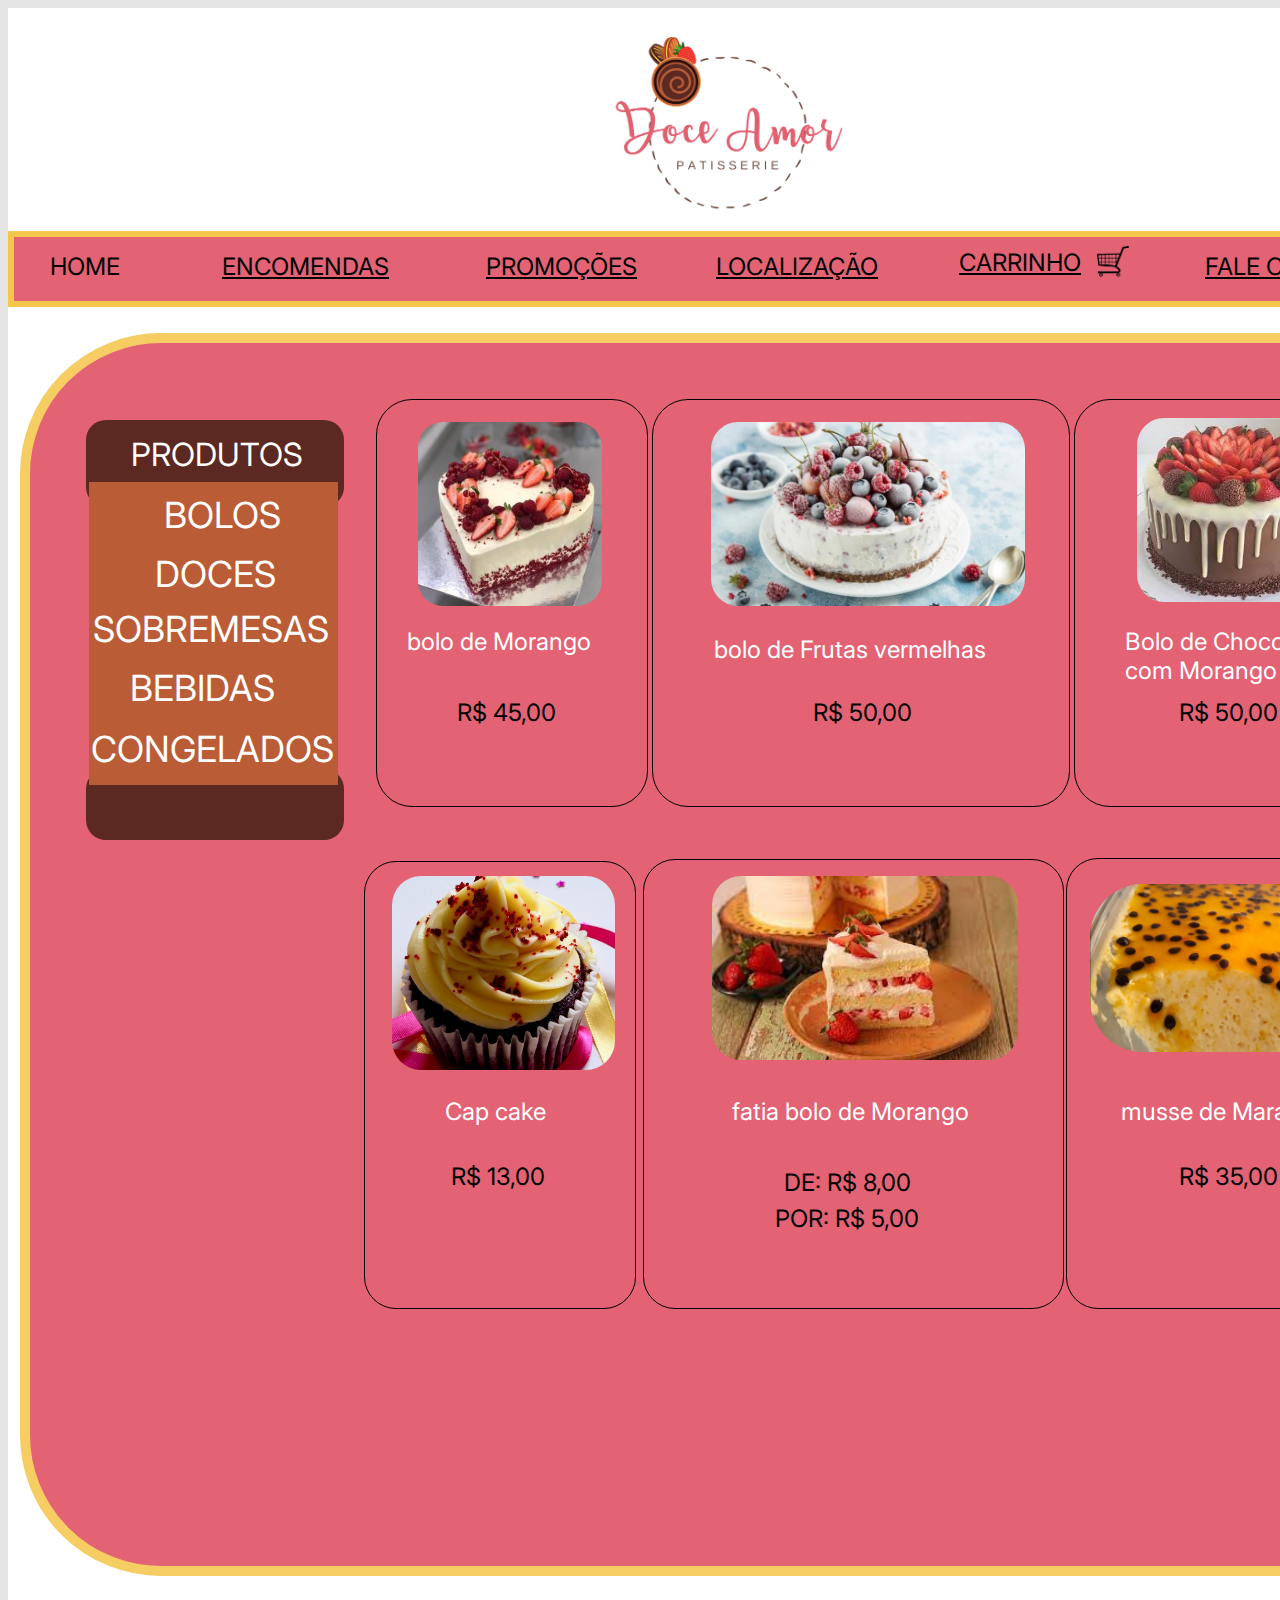
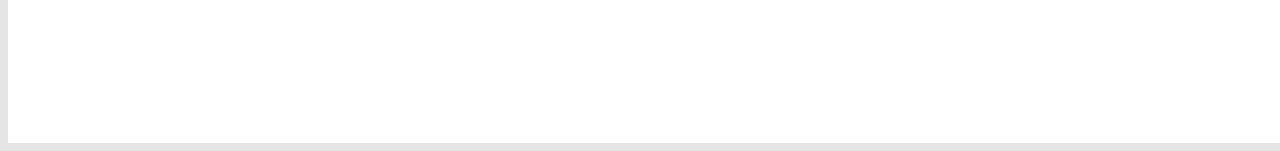
<file: index.html>
<html lang="en">

<head>
  <meta charset="utf-8">

  <title>Doce Amor</title>
  <meta name="description" content="Figma htmlGenerator">
  <meta name="author" content="htmlGenerator">
  <link href="https://fonts.googleapis.com/css?family=Inter&display=swap" rel="stylesheet">

  <link rel="stylesheet" href="styles.css">

  <style>
    /*
                Figma Background for illustrative/preview purposes only.
                You can remove this style tag with no consequence
              */
    body {
      background: #E5E5E5;
    }
  </style>

</head>

<body>
  <div class="e1_2">
    <div class=e9_16>
      <div class="e2_4"></div>
      <div class="e2_5"></div>
      <div class="e2_3"></div><span class="home">HOME</span>
      <a href="localizaçao.html" class="localizaçao">LOCALIZAÇÃO</a>
      <a href="promoçoes.html" class="promoçoes">PROMOÇÕES</a>
      <a href="fale_conosco.html" class="fale_conosco">FALE CONOSCO</a>
      <div class=e2_17>
        <a href="carrinho.html" class="carrinho">CARRINHO</a>
        <div class="e2_15"></div>
      </div>
      <div class="e2_41"></div><span class="e9_74">R$ 50,00</span><span class="e9_75">DE: R$ 8,00</span><span
        class="e9_78">POR: R$ 5,00</span><span class="e9_76">R$ 13,00</span>
    </div><span class="e6_10">R$ 35,00</span><span class="e6_9">musse de Maracuja</span>
    <span class="e4_7">Bolo de Chocolate com Morango</span><span class="e4_6">bolo de Frutas vermelhas</span>
    <span class="e4_5">fatia bolo de Morango</span><span class="e4_4">Cap cake</span><span class="e4_3">R$ 45,00</span>
      <a href="encomendas.html" class="encomendas">ENCOMENDAS</a>
    <div class="e2_26"></div>
    <div class="e2_32"></div>
    <div class="e2_25"></div><span class="e2_28">DOCES</span><span class="e2_29">SOBREMESAS</span><span
      class="e2_30">BEBIDAS</span><span class="e2_21">PRODUTOS</span><span class="e2_27">BOLOS</span><span
      class="e2_31">CONGELADOS</span>
    <div class="e2_37"></div>
    <div class="e2_38"></div>
    <div class="e2_39"></div>
    <div class="e3_42"></div>
    <div class="e3_43"></div>
    <div class="e3_44"></div>
    <div class="e3_45"></div>
    <div class="e3_46"></div>
    <div class="e3_47"></div>
    <div class="e3_48"></div><span class="e4_2">bolo de Morango</span>
    <div class="e6_8"></div>
    <div class="e2_33"></div>
    <div class="e2_34"></div><span class="e9_73">R$ 50,00</span>
  </div>
</body>

</html>
</file>
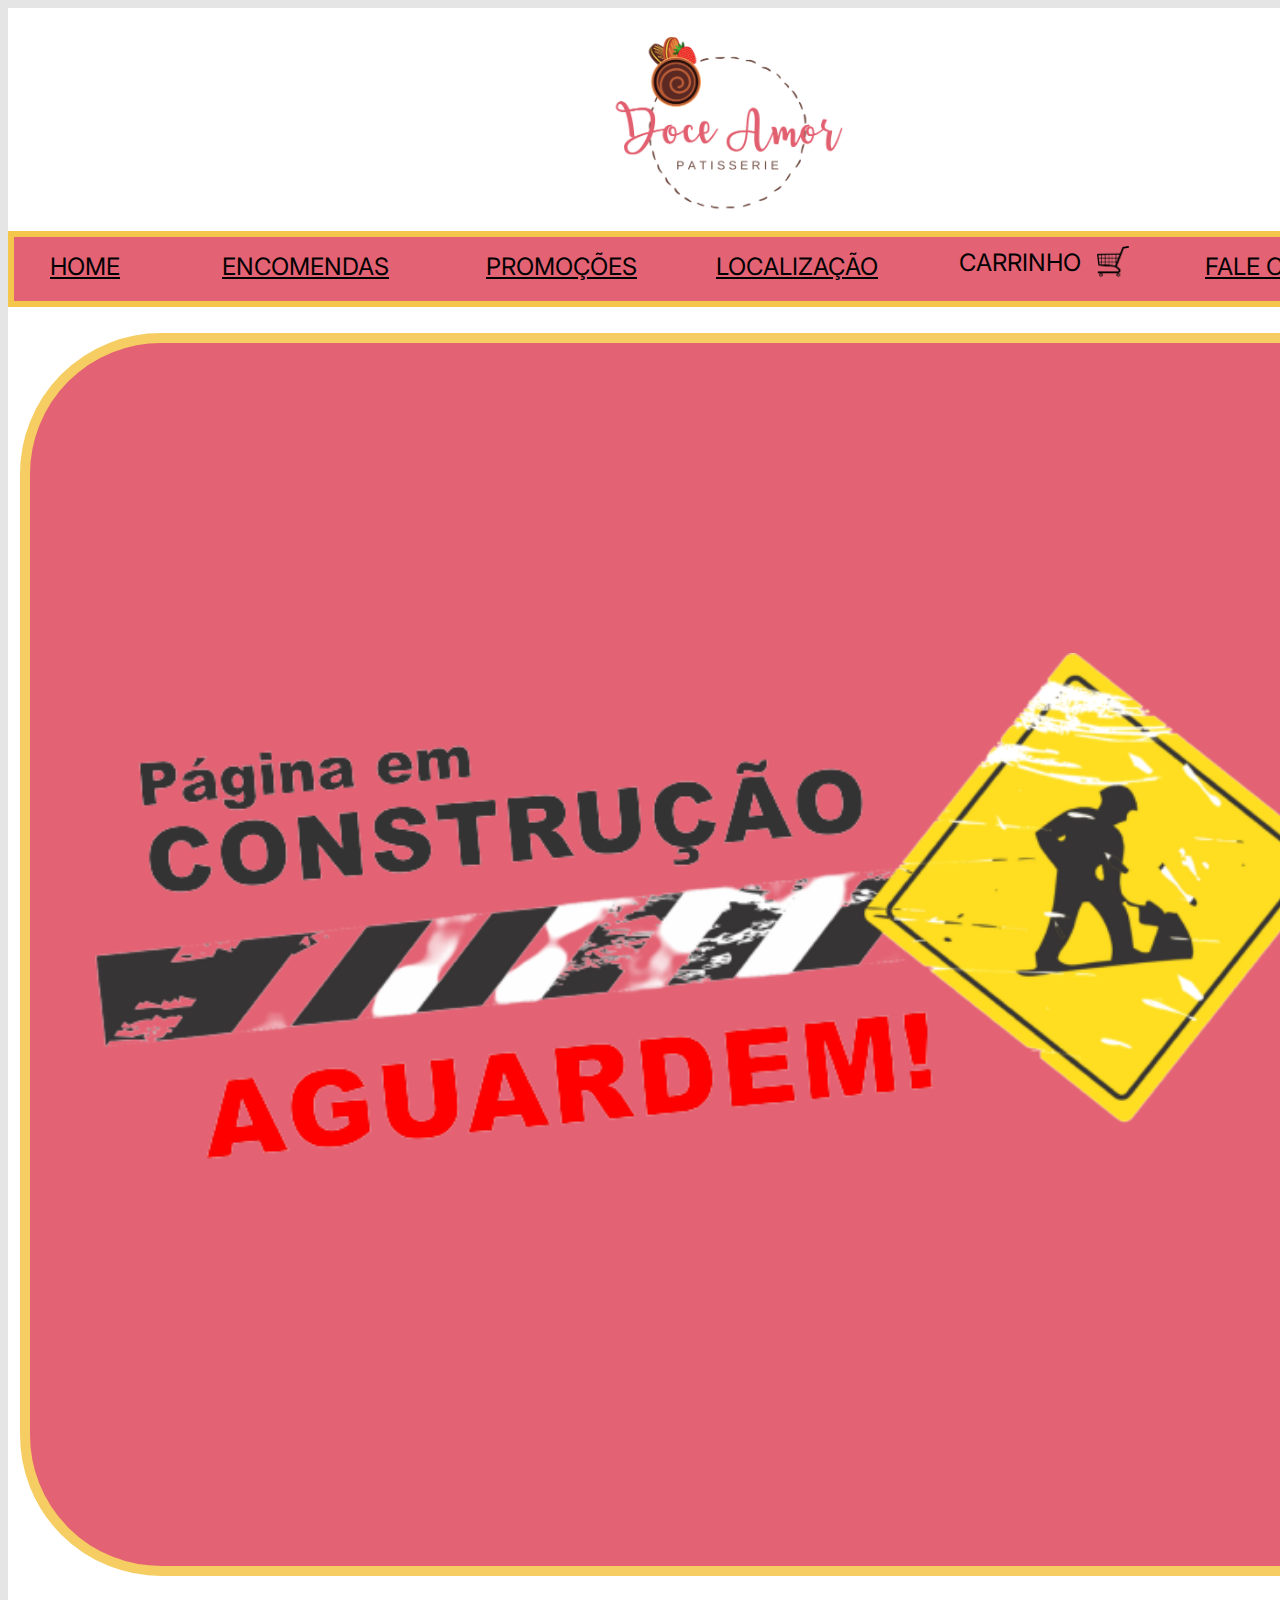
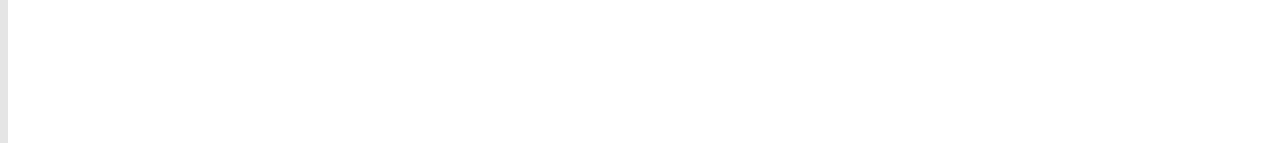
<file: carrinho.html>
<html lang="en">

<head>
  <meta charset="utf-8">

  <title>Html Generated</title>
  <meta name="description" content="Figma htmlGenerator">
  <meta name="author" content="htmlGenerator">
  <link href="https://fonts.googleapis.com/css?family=Inter&display=swap" rel="stylesheet">

  <link rel="stylesheet" href="styles_carrinho.css">

  <style>
    /*
                Figma Background for illustrative/preview purposes only.
                You can remove this style tag with no consequence
              */
    body {
      background: #E5E5E5;
    }
  </style>

</head>

<body>
  <div class=e9_45>
    <div class=e9_46>
      <div class="e9_47"></div>
      <div class="e9_48"></div>
      <div class="e9_49"></div>
      <a href="index.html" class="home">HOME</a>
      <a href="localizaçao.html" class="localizaçao">LOCALIZAÇÃO</a>
      <a href="promoçoes.html" class="promoçoes">PROMOÇÕES</a>
      <a href="fale_conosco.html" class="fale_conosco">FALE CONOSCO</a>
      <div class=e9_54>
        <span class="carrinho">CARRINHO</span>
        <div class="e9_56"></div>
      </div>
      <a href="encomendas.html" class="encomendas">ENCOMENDAS</a>
      <div class="e9_58"></div>
      <div class="e16_16"></div>
    </div>
  </div>
</body>

</html>
</file>
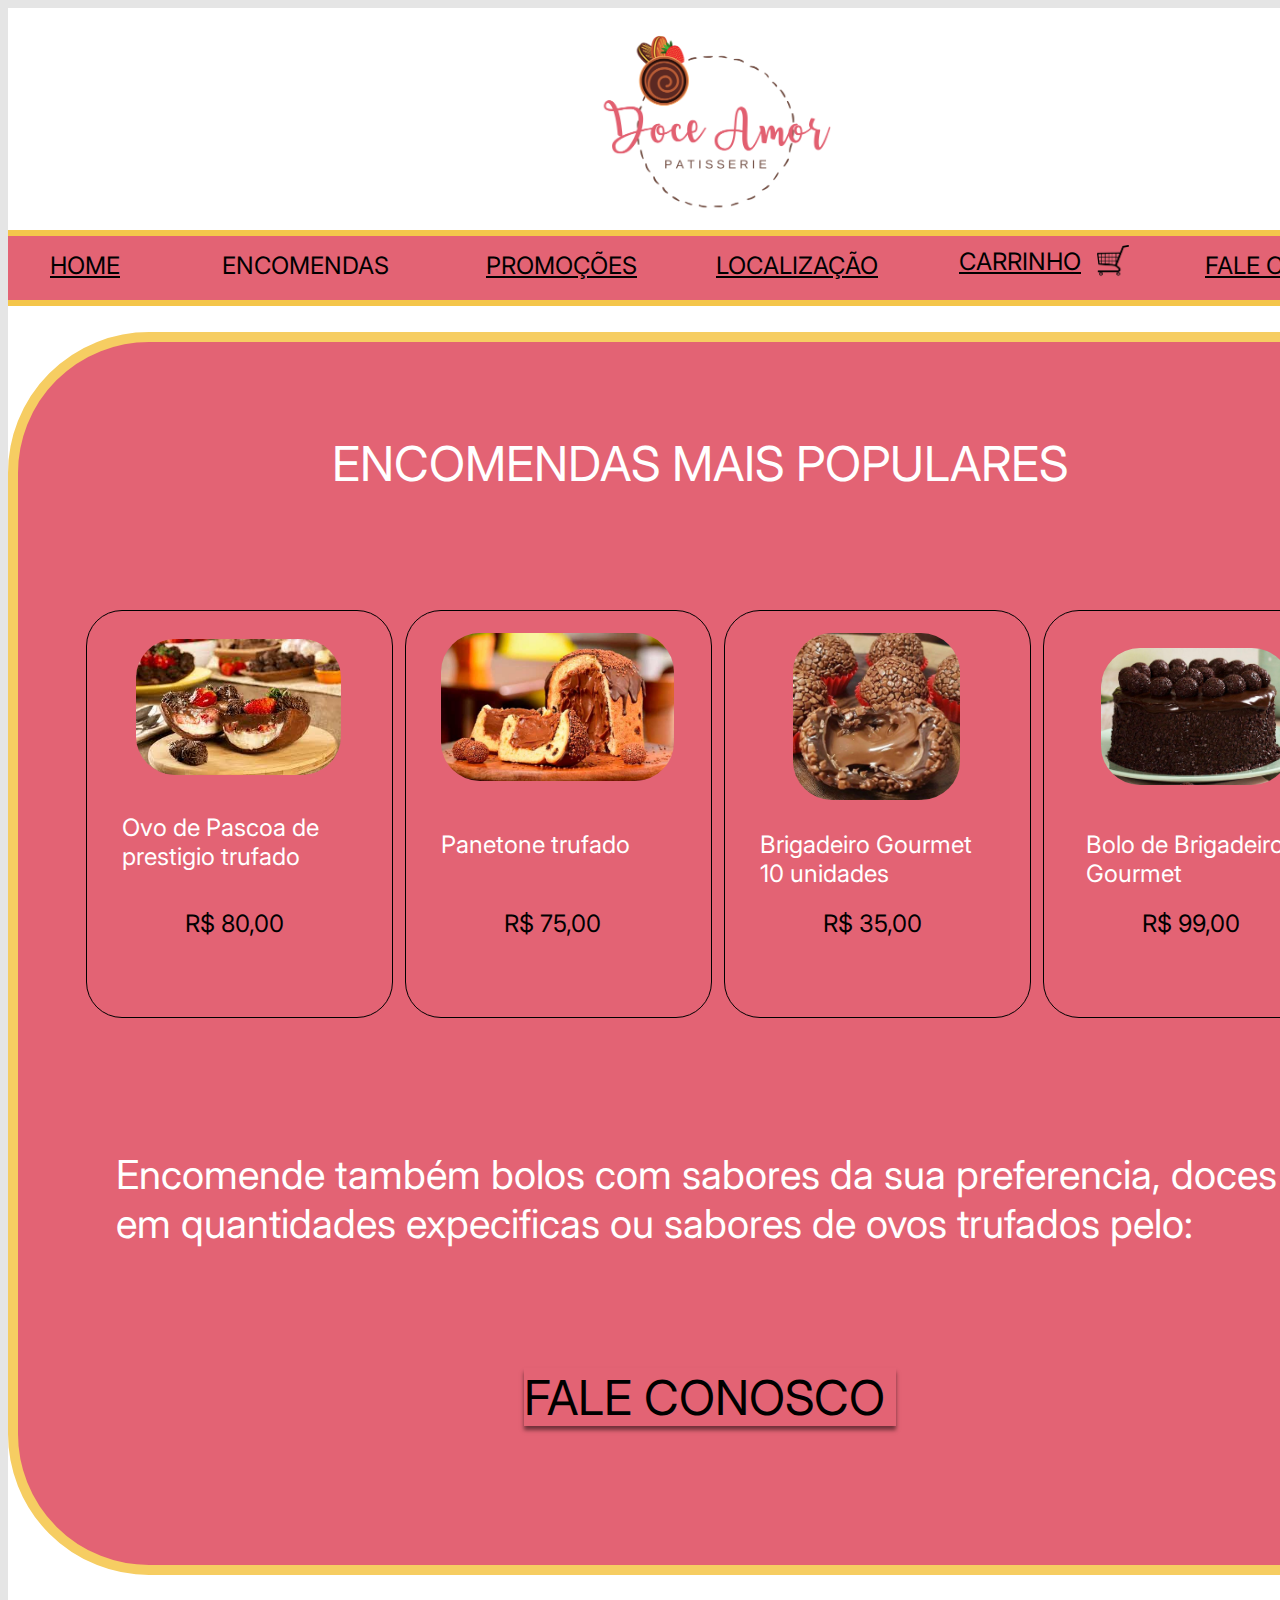
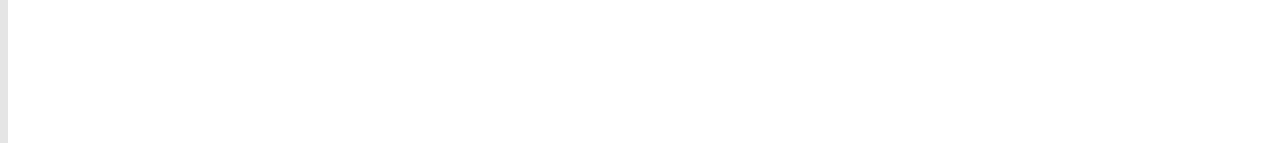
<file: encomendas.html>
<html lang="en">

<head>
  <meta charset="utf-8">

  <title>Encomendas Doce Amor</title>
  <meta name="description" content="Figma htmlGenerator">
  <meta name="author" content="htmlGenerator">
  <link href="https://fonts.googleapis.com/css?family=Inter&display=swap" rel="stylesheet">

  <link rel="stylesheet" href="styles_encomendas.css">

  <style>
    /*
                Figma Background for illustrative/preview purposes only.
                You can remove this style tag with no consequence
              */
    body {
      background: #E5E5E5;
    }
  </style>

</head>

<body>
  <div class=e9_59>
    <div class=e9_60>
      <div class="e9_61"></div>
      <div class="e9_62"></div>
      <div class="e9_63"></div><a href="index.html" class="home">HOME</a>
      <a href="localizaçao.html" class="localizaçao">LOCALIZAÇÃO</a>
      <a href="promoçoes.html" class="promoçoes">PROMOÇÕES</a>
      <a href="fale_conosco.html" class="fale_conosco">FALE CONOSCO</a>
      <div class=e9_68>
        <a href="carrinho.html" class="carrinho">CARRINHO</a>
        <div class="e9_70"></div>
      </div><span class="e9_71">ENCOMENDAS</span>
      <div class="e9_72"></div>
      <div class="e21_36"></div>
    </div><span class="e19_19">Encomende também bolos com sabores da sua preferencia,
      doces em quantidades expecificas ou sabores de ovos trufados
      pelo:</span><span class="e20_35">ENCOMENDAS MAIS POPULARES</span><span class="e19_20">FALE CONOSCO</span>
    <div class="e19_21"></div><span class="e19_22"> Ovo de Pascoa
      de prestigio trufado</span><span class="e19_23">R$ 80,00</span>
    <div class="e20_25"></div><span class="e20_26"> Panetone trufado</span>
    <div class="e20_28"></div><span class="e20_27">R$ 75,00</span>
    <div class="e20_29"></div><span class="e20_30">Brigadeiro Gourmet
      10 unidades</span><span class="e20_31">R$ 35,00</span>
    <div class="e20_32"></div><span class="e20_33">Bolo de Brigadeiro
      Gourmet</span>
    <div class="e21_37"></div><span class="e20_34">R$ 99,00</span>
    <div class="e19_24"></div>
  </div>
</body>

</html>
</file>
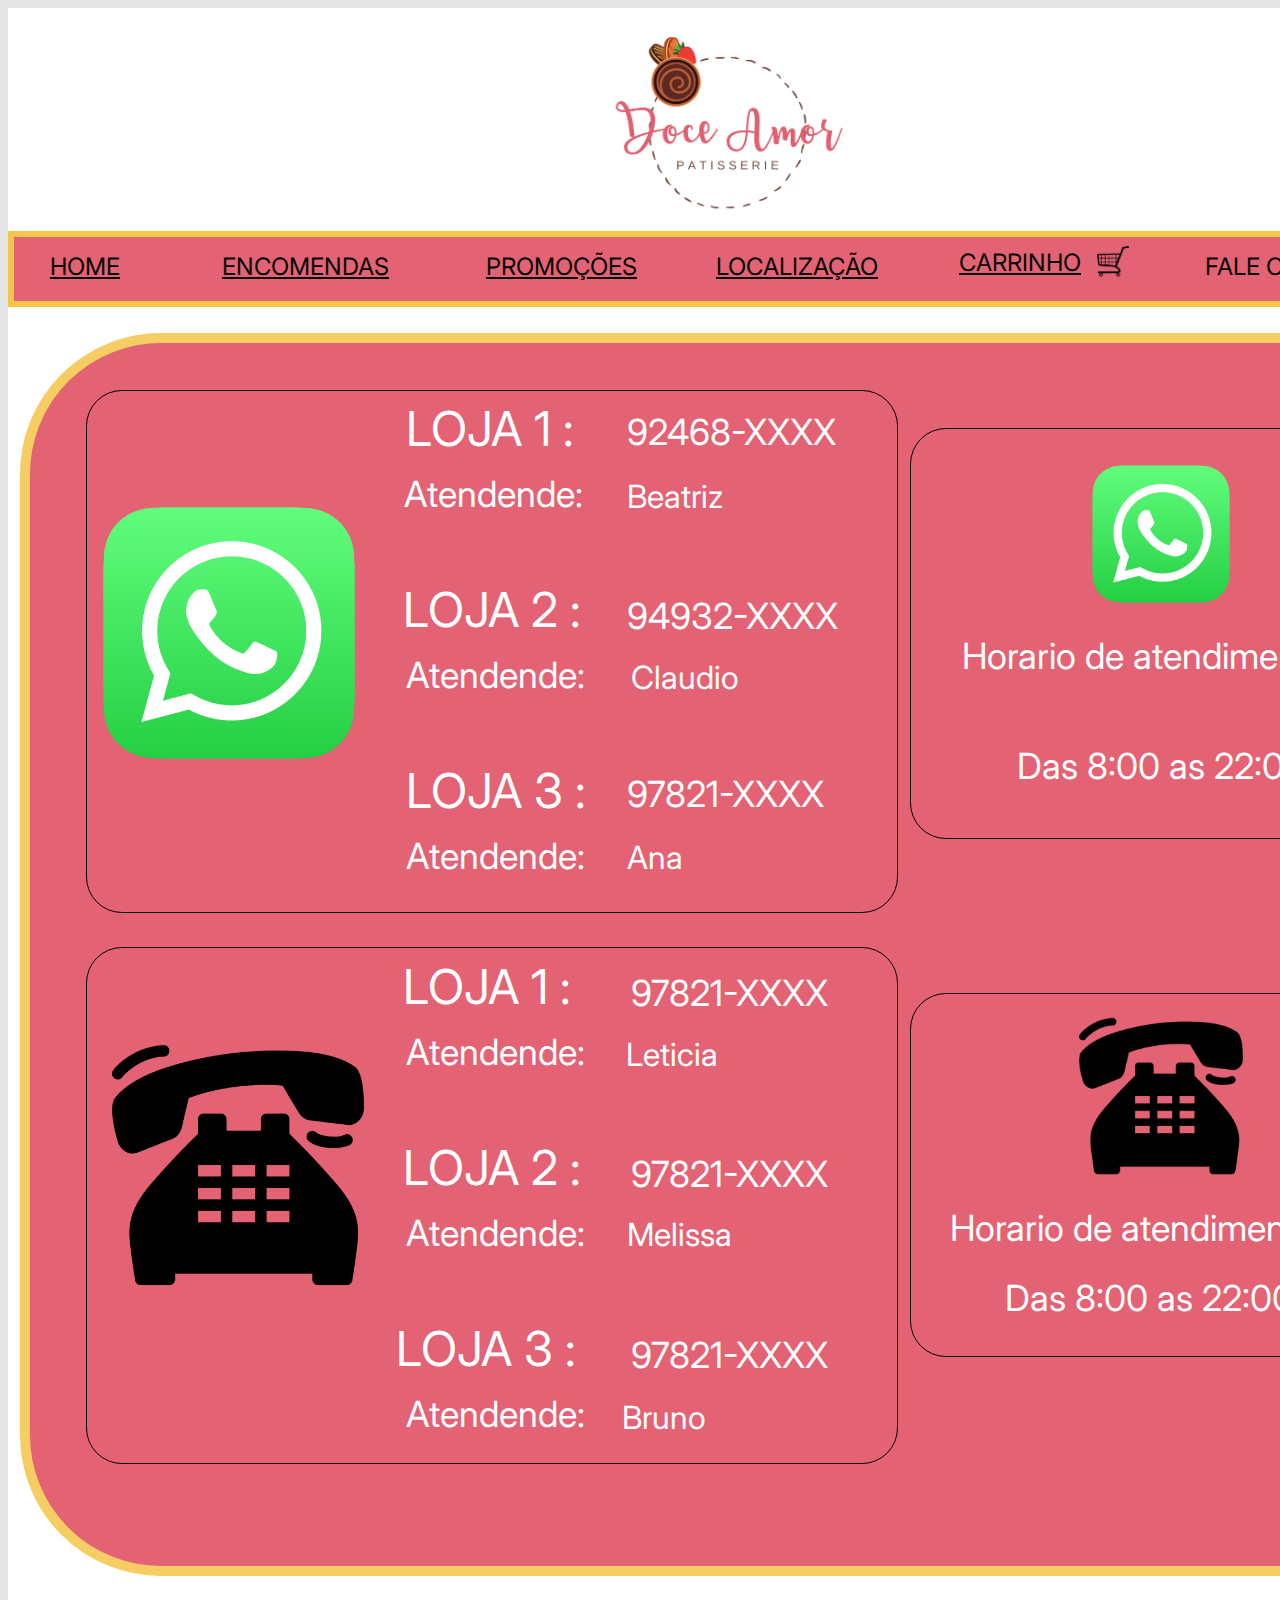
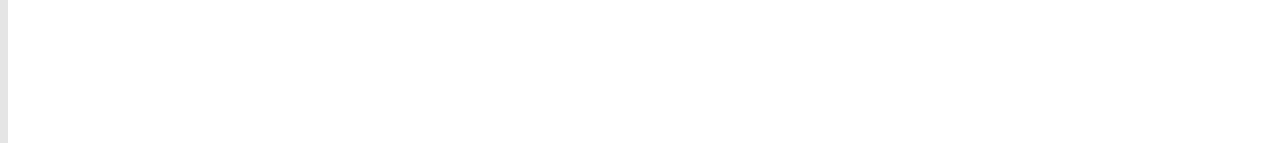
<file: fale_conosco.html>
<html lang="en">

<head>
  <meta charset="utf-8">

  <title>Html Generated</title>
  <meta name="description" content="Figma htmlGenerator">
  <meta name="author" content="htmlGenerator">
  <link href="https://fonts.googleapis.com/css?family=Inter&display=swap" rel="stylesheet">

  <link rel="stylesheet" href="styles_fale_conosco.css">

  <style>
    /*
                Figma Background for illustrative/preview purposes only.
                You can remove this style tag with no consequence
              */
    body {
      background: #E5E5E5;
    }
  </style>

</head>

<body>
  <div class=e9_17>
    <div class=e9_18>
      <div class="e9_19"></div>
      <div class="e9_20"></div>
      <div class="e9_21"></div><a href="index.html" class="home">HOME</a>
      <a href="localizaçao.html" class="localizaçao">LOCALIZAÇÃO</a>
      <a href="promoçoes.html" class="promoçoes">PROMOÇÕES</a>
      <span class="e9_25">FALE CONOSCO</span>
      <div class=e9_26>
        <a href="carrinho.html" class="carrinho">CARRINHO</a>
        <div class="e9_28"></div></div>
      <a href="encomendas.html" class="encomendas">ENCOMENDAS</a>
      <div class="e9_30"></div><span class="e17_24">92468-XXXX</span><span class="e18_2">Beatriz</span><span
        class="e18_3">Claudio</span><span class="e18_4">Ana</span><span class="e18_5">Leticia</span><span
        class="e18_6">Melissa</span><span class="e18_7">Bruno</span><span class="e17_25">94932-XXXX</span><span
        class="e18_14">Das 8:00 as 22:00</span><span class="e18_18">Das 8:00 as 22:00</span><span
        class="e17_26">97821-XXXX</span><span class="e18_8">97821-XXXX</span><span class="e18_9">97821-XXXX</span><span
        class="e18_10">97821-XXXX</span>
      <div class="e17_31"></div>
      <div class="e18_16"></div>
    </div>
    <div class="e16_17"></div>
    <div class="e18_15"></div><span class="e17_21">LOJA 1 :</span><span class="e17_38">Atendende:</span><span
      class="e18_13">Horario de atendimendo:</span><span class="e18_17">Horario de atendimendo:</span><span
      class="e17_39">Atendende:</span><span class="e17_40">Atendende:</span><span class="e17_41">Atendende:</span><span
      class="e17_42">Atendende:</span><span class="e17_43">Atendende:</span><span class="e17_28">LOJA 1 :</span><span
      class="e9_100">LOJA 2 :</span><span class="e17_29">LOJA 2 :</span><span class="e17_23">LOJA 3 :</span><span
      class="e17_30">LOJA 3 :</span>
    <div class="e17_35"></div>
    <div class="e18_11"></div>
    <div class="e18_12"></div>
    <div class="e17_36"></div>
  </div>
</body>

</html>
</file>
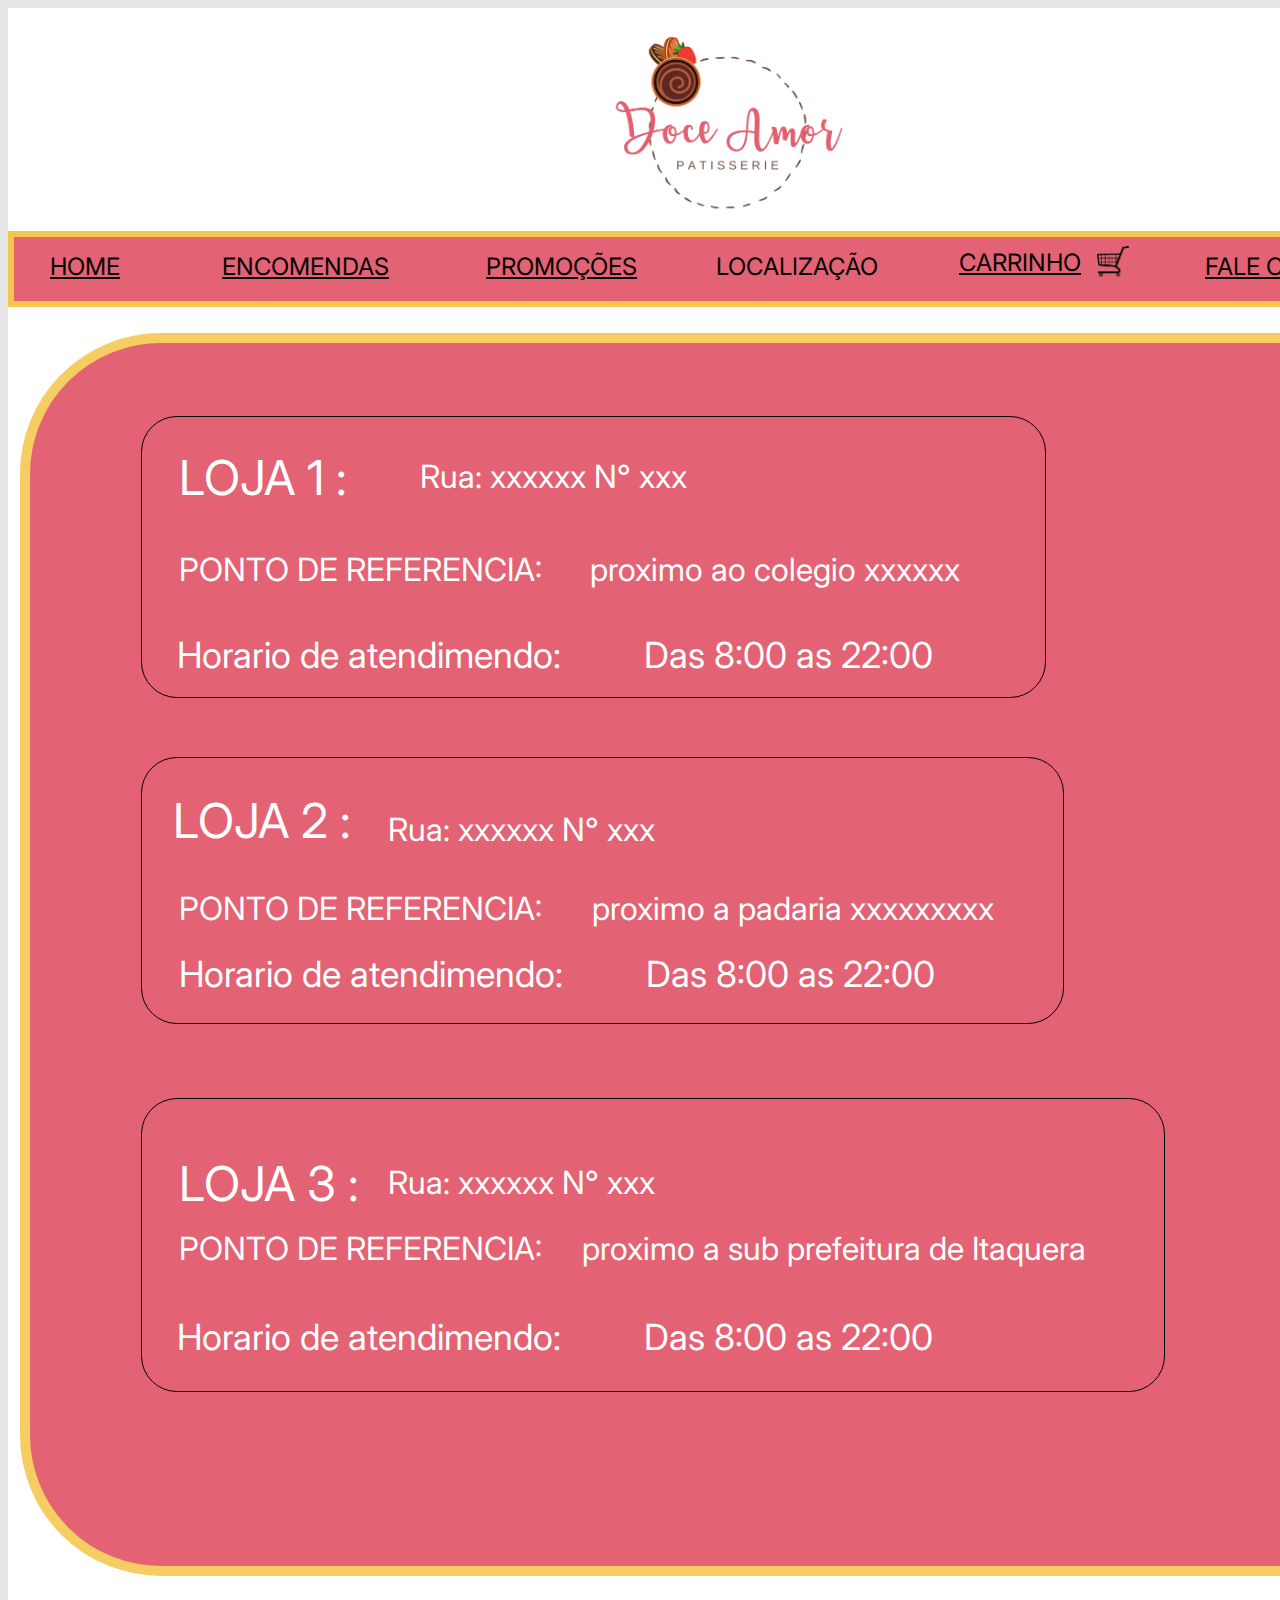
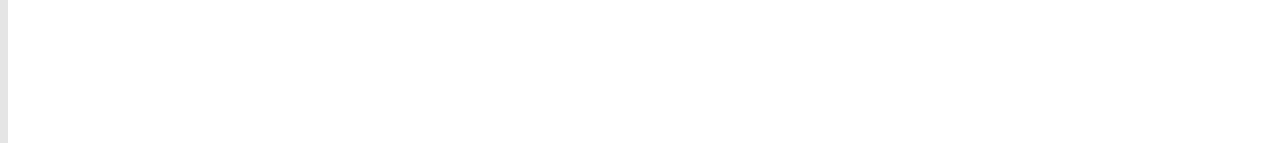
<file: localizaçao.html>
<html lang="en">

<head>
  <meta charset="utf-8">

  <title>Html Generated</title>
  <meta name="description" content="Figma htmlGenerator">
  <meta name="author" content="htmlGenerator">
  <link href="https://fonts.googleapis.com/css?family=Inter&display=swap" rel="stylesheet">

  <link rel="stylesheet" href="styles_localizaçao.css">

  <style>
    /*
                Figma Background for illustrative/preview purposes only.
                You can remove this style tag with no consequence
              */
    body {
      background: #E5E5E5;
    }
  </style>

</head>

<body>
  <div class=e9_31>
    <div class=e9_32>
      <div class="e9_33"></div>
      <div class="e9_34"></div>
      <div class="e9_35"></div>
      <a href="index.html" class="home">HOME</a>
      <span class="e9_37">LOCALIZAÇÃO</span>
      <a href="promoçoes.html" class="promoçoes">PROMOÇÕES</a>
      <a href="fale_conosco.html" class="fale_conosco">FALE CONOSCO</a>
      <div class=e9_40>
        <a href="carrinho.html" class="carrinho">CARRINHO</a>
        <div class="e9_42"></div></div>
        <a href="encomendas.html" class="encomendas">ENCOMENDAS</a>
      <div class="e9_44"></div><span class="e17_20">proximo a sub prefeitura de Itaquera</span><span class="e10_2">Rua:
        xxxxxx N° xxx</span><span class="e10_4">Rua: xxxxxx N° xxx</span><span class="e10_5">Rua: xxxxxx N°
        xxx</span><span class="e10_3">PONTO DE REFERENCIA: </span><span class="e17_18">proximo ao colegio
        xxxxxx</span><span class="e10_6">PONTO DE REFERENCIA: </span><span class="e17_19">proximo a padaria
        xxxxxxxxx</span><span class="e10_7">PONTO DE REFERENCIA: </span>
    </div><span class="e9_98">LOJA 1 :</span><span class="e9_99">LOJA 3 :</span><span class="e17_22">LOJA 2 :</span>
    <div class="e21_38"></div>
    <div class="e21_39"></div>
    <div class="e21_40"></div><span class="e21_41">Das 8:00 as 22:00</span><span class="e21_42">Horario de
      atendimendo:</span><span class="e21_43">Das 8:00 as 22:00</span><span class="e21_44">Horario de
      atendimendo:</span><span class="e21_45">Das 8:00 as 22:00</span><span class="e21_46">Horario de
      atendimendo:</span>
  </div>
</body>

</html>
</file>
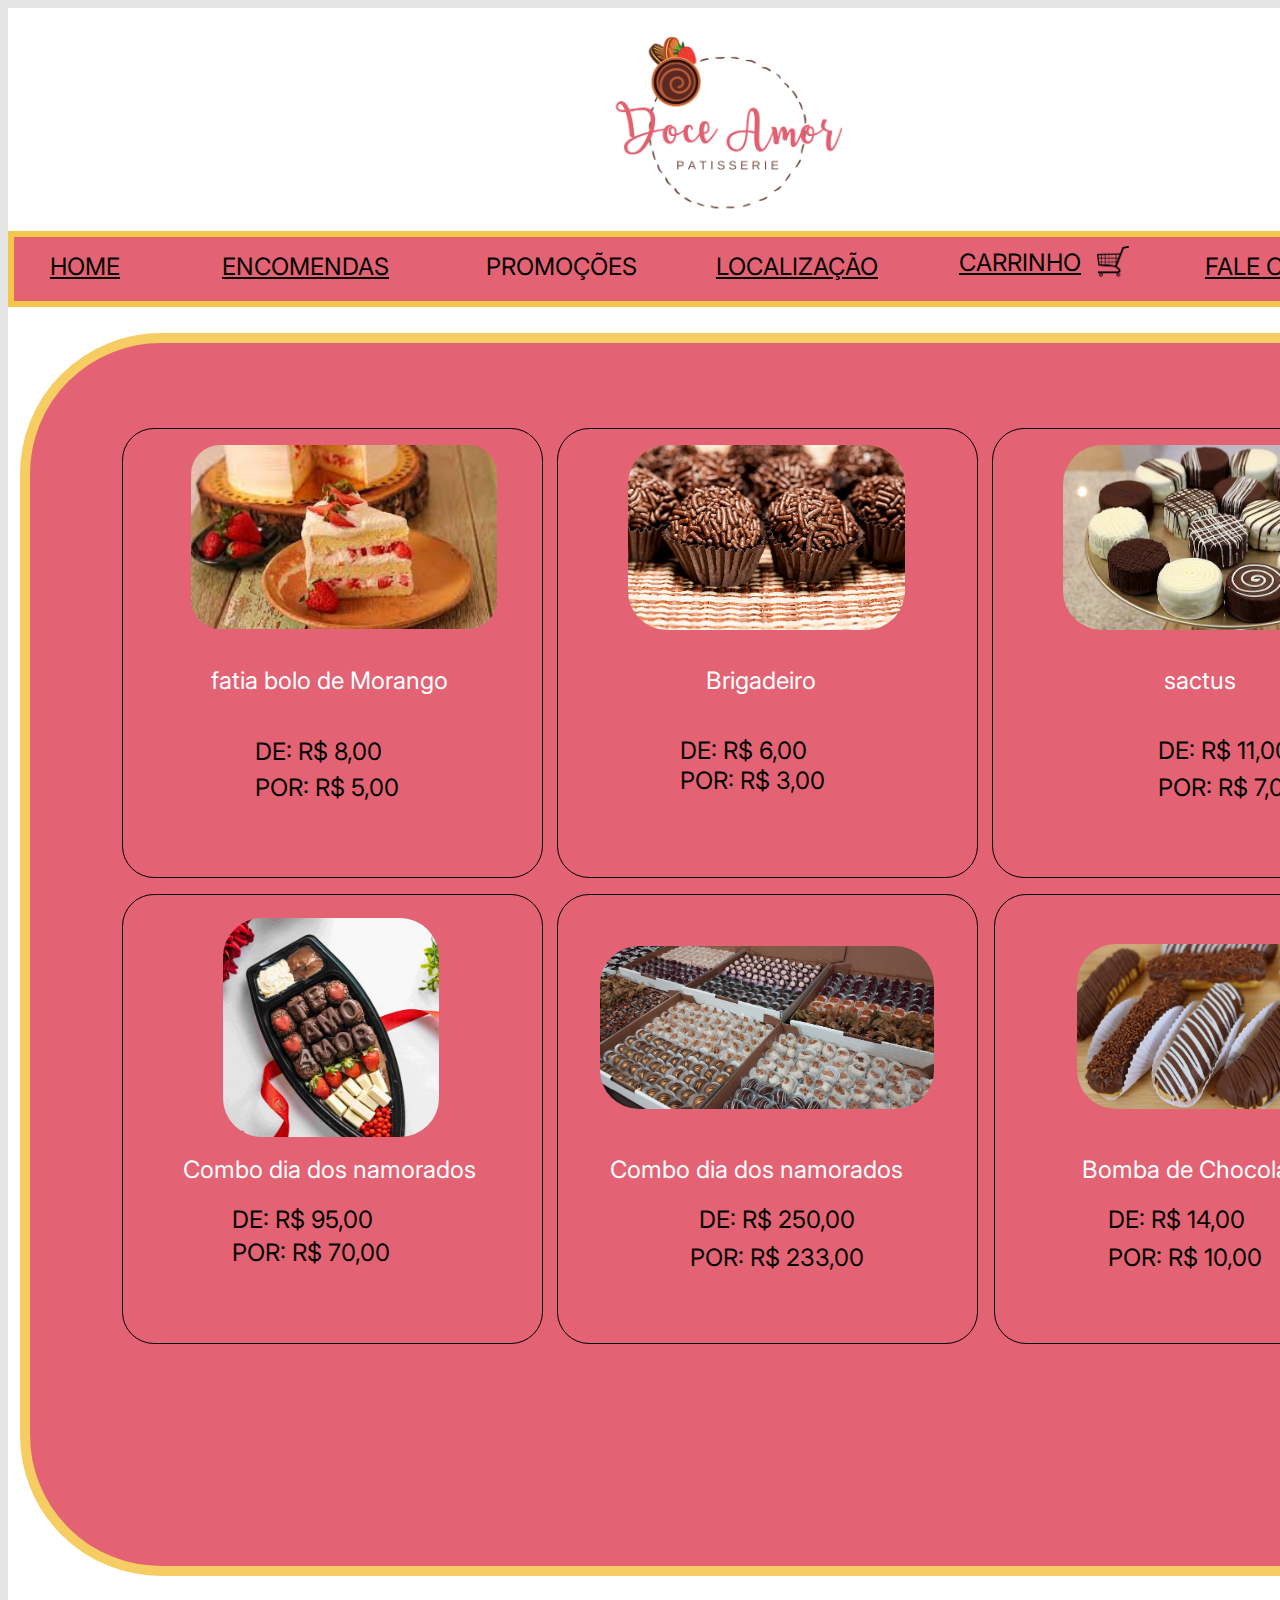
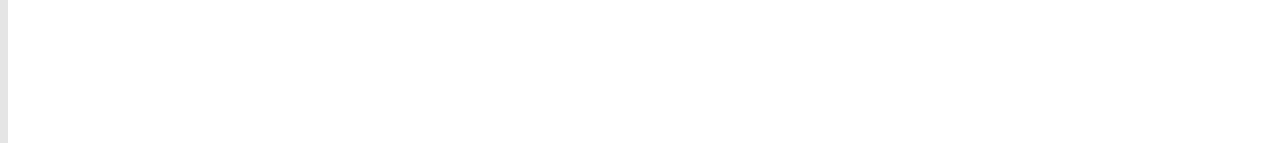
<file: promoçoes.html>
<html lang="en">

<head>
  <meta charset="utf-8">

  <title>Html Generated</title>
  <meta name="description" content="Figma htmlGenerator">
  <meta name="author" content="htmlGenerator">
  <link href="https://fonts.googleapis.com/css?family=Inter&display=swap" rel="stylesheet">

  <link rel="stylesheet" href="styles_promoçoes.css">

  <style>
    /*
                Figma Background for illustrative/preview purposes only.
                You can remove this style tag with no consequence
              */
    body {
      background: #E5E5E5;
    }
  </style>

</head>

<body>
  <div class=e9_2>
    <div class=e9_15>
      <div class="e9_3"></div>
      <div class="e9_4"></div>
      <div class="e9_5"></div><a href="index.html" class="home">HOME</a>
      <a href="localizaçao.html" class="localizaçao">LOCALIZAÇÃO</a>
      <span class="e9_8">PROMOÇÕES</span>
      <a href="fale_conosco.html" class="fale_conosco">FALE CONOSCO</a>
      <div class=e9_10>
        <a href="carrinho.html" class="carrinho">CARRINHO</a>
        <div class="e9_12"></div></div>
      <a href="encomendas.html" class="encomendas">ENCOMENDAS</a>
      <div class="e9_14"></div>
      <div class="e11_15"></div>
      <div class="e11_9"></div>
      <div class="e11_8"></div>
      <div class="e12_7"></div>
      <div class="e11_14"></div>
      <div class="e12_8"></div><span class="e9_92">DE: R$ 8,00</span><span class="e9_93">POR: R$ 5,00</span><span
        class="e13_4">POR: R$ 70,00</span>
      <div class="e14_11"></div><span class="e14_8">POR: R$ 233,00</span><span class="e15_12">POR: R$ 10,00</span><span
        class="e15_13">DE: R$ 14,00</span><span class="e14_9">DE: R$ 250,00</span><span class="e13_3">DE: R$
        95,00</span><span class="e11_11">DE: R$ 6,00</span>
      <div class="e13_6"></div><span class="e11_12">POR: R$ 3,00</span><span class="e12_4">POR: R$ 7,00</span><span
        class="e12_3">DE: R$ 11,00</span><span class="e9_94">fatia bolo de Morango</span><span
        class="e11_10">Brigadeiro</span><span class="e13_2">Combo dia dos namorados</span><span class="e14_7">Combo dia
        dos namorados</span><span class="e15_15">Bomba de Chocolate</span><span class="e12_2">sactus</span>
      <div class="e12_9"></div>
      <div class="e9_95"></div>
      <div class="e9_96"></div>
      <div class="e12_6"></div>
    </div>
  </div>
</body>

</html>
</file>
<file: styles.css>
.e1_2 { 
	overflow:hidden;
}
.e1_2 { 
	background-color:rgba(255, 255, 255, 1);
	width:1460px;
	height:1735px;
	position:relative;
}
.e9_16 { 
	width:1440px;
	height:1573px;
	position:absolute;
	left:0px;
	top:-25px;
}
.e2_4 { 
	background-color:rgba(227.00000166893005, 99.00000169873238, 116.00000068545341, 1);
	width:1440px;
	height:64px;
	position:absolute;
	left:0px;
	top:248px;
}
.e2_4 { 
	border:6px solid rgba(244.0000006556511, 198.00000339746475, 75.00000312924385, 1);
}
.e2_5 { 
	background-color:rgba(255, 255, 255, 1);
	width:1440px;
	height:223px;
	position:absolute;
	left:0px;
	top:25px;
}
.e2_3 { 
	width:275px;
	height:248px;
	position:absolute;
	left:582px;
	top:0px;
	background-image:url(images/logo_doce_1.png);
	background-repeat:no-repeat;
	background-size:cover;
}
.home { 
	color:rgba(0, 0, 0, 1);
	width:72px;
	height:27px;
	position:absolute;
	left:42px;
	top:269px;
	font-family:Inter;
	text-align:left;
	font-size:24px;
	letter-spacing:0;
}
.localizaçao { 
	color:rgba(0, 0, 0, 1);
	width:167px;
	height:29px;
	position:absolute;
	left:708px;
	top:269px;
	font-family:Inter;
	text-align:left;
	font-size:24px;
	letter-spacing:0;
}
.promoçoes { 
	color:rgba(0, 0, 0, 1);
	width:154px;
	height:29px;
	position:absolute;
	left:478px;
	top:269px;
	font-family:Inter;
	text-align:left;
	font-size:24px;
	letter-spacing:0;
}
.fale_conosco { 
	color:rgba(0, 0, 0, 1);
	width:186px;
	height:29px;
	position:absolute;
	left:1197px;
	top:269px;
	font-family:Inter;
	text-align:left;
	font-size:24px;
	letter-spacing:0;
}
.e2_17 { 
	width:170px;
	height:34px;
	position:absolute;
	left:951px;
	top:263px;
}
.carrinho { 
	color:rgba(0, 0, 0, 1);
	width:125px;
	height:29px;
	position:absolute;
	left:0px;
	top:2px;
	font-family:Inter;
	text-align:left;
	font-size:24px;
	letter-spacing:0;
}
.e2_15 { 
	width:32px;
	height:32px;
	position:absolute;
	left:138px;
	top:0px;
	background-image:url(images/carrinho_logo_2_removebg_preview_1.png);
	background-repeat:no-repeat;
	background-size:cover;
}
.e2_41 { 
	background-color:rgba(227.00000166893005, 99.00000169873238, 116.00000068545341, 1);
	width:1418px;
	height:1223px;
	position:absolute;
	left:12px;
	top:350px;
	border-top-left-radius:141px;
	border-top-right-radius:141px;
	border-bottom-left-radius:141px;
	border-bottom-right-radius:141px;
}
.e2_41 { 
	border:10px solid rgba(246.0000005364418, 205.00000298023224, 98.00000175833702, 1);
}
.e9_74 { 
	color:rgba(0, 0, 0, 1);
	width:108px;
	height:29px;
	position:absolute;
	left:1171px;
	top:715px;
	font-family:Inter;
	text-align:left;
	font-size:24px;
	letter-spacing:0;
}
.e9_75 { 
	color:rgba(0, 0, 0, 1);
	width:138px;
	height:29px;
	position:absolute;
	left:776px;
	top:1185px;
	font-family:Inter;
	text-align:left;
	font-size:24px;
	letter-spacing:0;
}
.e9_78 { 
	color:rgba(0, 0, 0, 1);
	width:155px;
	height:29px;
	position:absolute;
	left:767px;
	top:1221px;
	font-family:Inter;
	text-align:left;
	font-size:24px;
	letter-spacing:0;
}
.e9_76 { 
	color:rgba(0, 0, 0, 1);
	width:104px;
	height:29px;
	position:absolute;
	left:443px;
	top:1179px;
	font-family:Inter;
	text-align:left;
	font-size:24px;
	letter-spacing:0;
}
.e6_10 { 
	color:rgba(0, 0, 0, 1);
	width:108px;
	height:29px;
	position:absolute;
	left:1171px;
	top:1154px;
	font-family:Inter;
	text-align:left;
	font-size:24px;
	letter-spacing:0;
}
.e6_9 { 
	color:rgba(255, 255, 255, 1);
	width:228px;
	height:29px;
	position:absolute;
	left:1113px;
	top:1089px;
	font-family:Inter;
	text-align:left;
	font-size:24px;
	letter-spacing:0;
}
.e4_7 { 
	color:rgba(255, 255, 255, 1);
	width:219px;
	height:58px;
	position:absolute;
	left:1117px;
	top:619px;
	font-family:Inter;
	text-align:left;
	font-size:24px;
	letter-spacing:0;
}
.e4_6 { 
	color:rgba(255, 255, 255, 1);
	width:296px;
	height:29px;
	position:absolute;
	left:706px;
	top:627px;
	font-family:Inter;
	text-align:left;
	font-size:24px;
	letter-spacing:0;
}
.e4_5 { 
	color:rgba(255, 255, 255, 1);
	width:255px;
	height:29px;
	position:absolute;
	left:724px;
	top:1089px;
	font-family:Inter;
	text-align:left;
	font-size:24px;
	letter-spacing:0;
}
.e4_4 { 
	color:rgba(255, 255, 255, 1);
	width:109px;
	height:29px;
	position:absolute;
	left:437px;
	top:1089px;
	font-family:Inter;
	text-align:left;
	font-size:24px;
	letter-spacing:0;
}
.e4_3 { 
	color:rgba(0, 0, 0, 1);
	width:108px;
	height:29px;
	position:absolute;
	left:449px;
	top:690px;
	font-family:Inter;
	text-align:left;
	font-size:24px;
	letter-spacing:0;
}
.encomendas { 
	color:rgba(0, 0, 0, 1);
	width:170px;
	height:29px;
	position:absolute;
	left:214px;
	top:244px;
	font-family:Inter;
	text-align:left;
	font-size:24px;
	letter-spacing:0;
}
.e2_26 { 
	background-color:rgba(91.00000217556953, 40.00000141561031, 34.00000177323818, 1);
	width:258px;
	height:87px;
	position:absolute;
	left:78px;
	top:412px;
	border-top-left-radius:20px;
	border-top-right-radius:20px;
	border-bottom-left-radius:20px;
	border-bottom-right-radius:20px;
}
.e2_32 { 
	background-color:rgba(91.00000217556953, 40.00000141561031, 34.00000177323818, 1);
	width:258px;
	height:71px;
	position:absolute;
	left:78px;
	top:761px;
	border-top-left-radius:20px;
	border-top-right-radius:20px;
	border-bottom-left-radius:20px;
	border-bottom-right-radius:20px;
}
.e2_25 { 
	background-color:rgba(186.0000041127205, 93.00000205636024, 54.00000058114529, 1);
	width:249px;
	height:303px;
	position:absolute;
	left:81px;
	top:474px;
}
.e2_28 { 
	color:rgba(255, 255, 255, 1);
	width:124px;
	height:44px;
	position:absolute;
	left:145px;
	top:544px;
	font-family:Inter;
	text-align:center;
	font-size:36px;
	letter-spacing:0;
}
.e2_29 { 
	color:rgba(255, 255, 255, 1);
	width:243px;
	height:44px;
	position:absolute;
	left:81px;
	top:599px;
	font-family:Inter;
	text-align:center;
	font-size:36px;
	letter-spacing:0;
}
.e2_30 { 
	color:rgba(255, 255, 255, 1);
	width:150px;
	height:44px;
	position:absolute;
	left:119px;
	top:658px;
	font-family:Inter;
	text-align:center;
	font-size:36px;
	letter-spacing:0;
}
.e2_21 { 
	color:rgba(255, 255, 255, 1);
	width:181px;
	height:47px;
	position:absolute;
	left:118px;
	top:427px;
	font-family:Inter;
	text-align:center;
	font-size:32px;
	letter-spacing:0;
}
.e2_27 { 
	color:rgba(255, 255, 255, 1);
	width:121px;
	height:44px;
	position:absolute;
	left:154px;
	top:485px;
	font-family:Inter;
	text-align:center;
	font-size:36px;
	letter-spacing:0;
}
.e2_31 { 
	color:rgba(255, 255, 255, 1);
	width:252px;
	height:44px;
	position:absolute;
	left:78px;
	top:719px;
	font-family:Inter;
	text-align:center;
	font-size:36px;
	letter-spacing:0;
}
.e2_37 { 
	width:180px;
	height:184px;
	position:absolute;
	left:1129px;
	top:410px;
	border-top-left-radius:27px;
	border-top-right-radius:27px;
	border-bottom-left-radius:27px;
	border-bottom-right-radius:27px;
	background-image:url(images/bolo_inteiro.png);
	background-repeat:no-repeat;
	background-size:cover;
}
.e2_38 { 
	width:306px;
	height:184px;
	position:absolute;
	left:704px;
	top:868px;
	border-top-left-radius:29px;
	border-top-right-radius:29px;
	border-bottom-left-radius:29px;
	border-bottom-right-radius:29px;
	background-image:url(images/bolo_de_morango.png);
	background-repeat:no-repeat;
	background-size:cover;
}
.e2_39 { 
	width:223px;
	height:194px;
	position:absolute;
	left:384px;
	top:868px;
	border-top-left-radius:29px;
	border-top-right-radius:29px;
	border-bottom-left-radius:29px;
	border-bottom-right-radius:29px;
	background-image:url(images/capcake_2_1.png);
	background-repeat:no-repeat;
	background-size:cover;
}
.e3_42 { 
	background-color:rgba(217.0000022649765, 217.0000022649765, 217.0000022649765, 0);
	width:270px;
	height:406px;
	position:absolute;
	left:368px;
	top:391px;
	border-top-left-radius:36px;
	border-top-right-radius:36px;
	border-bottom-left-radius:36px;
	border-bottom-right-radius:36px;
}
.e3_42 { 
	border:1px solid rgba(0, 0, 0, 1);
}
.e3_43 { 
	background-color:rgba(217.0000022649765, 217.0000022649765, 217.0000022649765, 0);
	width:416px;
	height:406px;
	position:absolute;
	left:644px;
	top:391px;
	border-top-left-radius:36px;
	border-top-right-radius:36px;
	border-bottom-left-radius:36px;
	border-bottom-right-radius:36px;
}
.e3_43 { 
	border:1px solid rgba(0, 0, 0, 1);
}
.e3_44 { 
	background-color:rgba(217.0000022649765, 217.0000022649765, 217.0000022649765, 0);
	width:305px;
	height:406px;
	position:absolute;
	left:1066px;
	top:391px;
	border-top-left-radius:36px;
	border-top-right-radius:36px;
	border-bottom-left-radius:36px;
	border-bottom-right-radius:36px;
}
.e3_44 { 
	border:1px solid rgba(0, 0, 0, 1);
}
.e3_45 { 
	background-color:rgba(217.0000022649765, 217.0000022649765, 217.0000022649765, 0);
	width:270px;
	height:446px;
	position:absolute;
	left:356px;
	top:853px;
	border-top-left-radius:32px;
	border-top-right-radius:32px;
	border-bottom-left-radius:32px;
	border-bottom-right-radius:32px;
}
.e3_45 { 
	border:1px solid rgba(0, 0, 0, 1);
}
.e3_46 { 
	background-color:rgba(217.0000022649765, 217.0000022649765, 217.0000022649765, 0);
	width:419px;
	height:448px;
	position:absolute;
	left:635px;
	top:851px;
	border-top-left-radius:32px;
	border-top-right-radius:32px;
	border-bottom-left-radius:32px;
	border-bottom-right-radius:32px;
}
.e3_46 { 
	border:1px solid rgba(0, 0, 0, 1);
}
.e3_47 { 
	background-color:rgba(217.0000022649765, 217.0000022649765, 217.0000022649765, 0);
	width:345px;
	height:448px;
	position:absolute;
	left:1060px;
	top:851px;
}
.e3_48 { 
	background-color:rgba(217.0000022649765, 217.0000022649765, 217.0000022649765, 0);
	width:347px;
	height:449px;
	position:absolute;
	left:1058px;
	top:850px;
	border-top-left-radius:32px;
	border-top-right-radius:32px;
	border-bottom-left-radius:32px;
	border-bottom-right-radius:32px;
}
.e3_48 { 
	border:1px solid rgba(0, 0, 0, 1);
}
.e4_2 { 
	color:rgba(255, 255, 255, 1);
	width:197px;
	height:29px;
	position:absolute;
	left:399px;
	top:619px;
	font-family:Inter;
	text-align:left;
	font-size:24px;
	letter-spacing:0;
}
.e6_8 { 
	width:285px;
	height:168px;
	position:absolute;
	left:1082px;
	top:876px;
	border-top-left-radius:53px;
	border-top-right-radius:53px;
	border-bottom-left-radius:53px;
	border-bottom-right-radius:53px;
	background-image:url(images/musse_1.png);
	background-repeat:no-repeat;
	background-size:cover;
}
.e2_33 { 
	width:184px;
	height:184px;
	position:absolute;
	left:410px;
	top:414px;
	border-top-left-radius:25px;
	border-top-right-radius:25px;
	border-bottom-left-radius:25px;
	border-bottom-right-radius:25px;
	background-image:url(images/fc55084a241f6619f07b9386a099aa0b.png);
	background-repeat:no-repeat;
	background-size:cover;
}
.e2_34 { 
	width:314px;
	height:184px;
	position:absolute;
	left:703px;
	top:414px;
	border-top-left-radius:27px;
	border-top-right-radius:27px;
	border-bottom-left-radius:27px;
	border-bottom-right-radius:27px;
	background-image:url(images/sorvete_confeitaria.png);
	background-repeat:no-repeat;
	background-size:cover;
}
.e9_73 { 
	color:rgba(0, 0, 0, 1);
	width:108px;
	height:29px;
	position:absolute;
	left:805px;
	top:690px;
	font-family:Inter;
	text-align:left;
	font-size:24px;
	letter-spacing:0;
}
</file>
<file: styles_carrinho.css>
.e9_45 { 
	overflow:hidden;
}
.e9_45 { 
	background-color:rgba(255, 255, 255, 1);
	width:1460px;
	height:1735px;
	position:absolute;
}
.e9_46 { 
	width:1440px;
	height:1573px;
	position:absolute;
	left:0px;
	top:-25px;
}
.e9_47 { 
	background-color:rgba(227.00000166893005, 99.00000169873238, 116.00000068545341, 1);
	width:1440px;
	height:64px;
	position:absolute;
	left:0px;
	top:248px;
}
.e9_47 { 
	border:6px solid rgba(244.0000006556511, 198.00000339746475, 75.00000312924385, 1);
}
.e9_48 { 
	background-color:rgba(255, 255, 255, 1);
	width:1440px;
	height:223px;
	position:absolute;
	left:0px;
	top:25px;
}
.e9_49 { 
	width:275px;
	height:248px;
	position:absolute;
	left:582px;
	top:0px;
	background-image:url(images/logo_doce_1.png);
	background-repeat:no-repeat;
	background-size:cover;
}
.home { 
	color:rgba(0, 0, 0, 1);
	width:72px;
	height:27px;
	position:absolute;
	left:42px;
	top:269px;
	font-family:Inter;
	text-align:left;
	font-size:24px;
	letter-spacing:0;
}
.localizaçao { 
	color:rgba(0, 0, 0, 1);
	width:167px;
	height:29px;
	position:absolute;
	left:708px;
	top:269px;
	font-family:Inter;
	text-align:left;
	font-size:24px;
	letter-spacing:0;
}
.promoçoes { 
	color:rgba(0, 0, 0, 1);
	width:154px;
	height:29px;
	position:absolute;
	left:478px;
	top:269px;
	font-family:Inter;
	text-align:left;
	font-size:24px;
	letter-spacing:0;
}
.fale_conosco { 
	color:rgba(0, 0, 0, 1);
	width:186px;
	height:29px;
	position:absolute;
	left:1197px;
	top:269px;
	font-family:Inter;
	text-align:left;
	font-size:24px;
	letter-spacing:0;
}
.e9_54 { 
	width:170px;
	height:34px;
	position:absolute;
	left:951px;
	top:263px;
}
.carrinho { 
	color:rgba(0, 0, 0, 1);
	width:125px;
	height:29px;
	position:absolute;
	left:0px;
	top:2px;
	font-family:Inter;
	text-align:left;
	font-size:24px;
	letter-spacing:0;
}
.e9_56 { 
	width:32px;
	height:32px;
	position:absolute;
	left:138px;
	top:0px;
	background-image:url(images/carrinho_logo_2_removebg_preview_1.png);
	background-repeat:no-repeat;
	background-size:cover;
}
.encomendas { 
	color:rgba(0, 0, 0, 1);
	width:170px;
	height:29px;
	position:absolute;
	left:214px;
	top:269px;
	font-family:Inter;
	text-align:left;
	font-size:24px;
	letter-spacing:0;
}
.e9_58 { 
	background-color:rgba(227.00000166893005, 99.00000169873238, 116.00000068545341, 1);
	width:1418px;
	height:1223px;
	position:absolute;
	left:12px;
	top:350px;
	border-top-left-radius:141px;
	border-top-right-radius:141px;
	border-bottom-left-radius:141px;
	border-bottom-right-radius:141px;
}
.e9_58 { 
	border:10px solid rgba(246.0000005364418, 205.00000298023224, 98.00000175833702, 1);
}
.e16_16 { 
	width:1267px;
	height:584px;
	position:absolute;
	left:87px;
	top:670px;
	background-image:url(images/em_construcao1_removebg_preview_1.png);
	background-repeat:no-repeat;
	background-size:cover;
}
</file>
<file: styles_encomendas.css>
.e9_59 { 
	overflow:hidden;
}
.e9_59 { 
	background-color:rgba(255, 255, 255, 1);
	width:1460px;
	height:1735px;
	position:absolute;
}
.e9_60 { 
	width:1452px;
	height:1573px;
	position:absolute;
	left:-12px;
	top:-26px;
}
.e9_61 { 
	background-color:rgba(227.00000166893005, 99.00000169873238, 116.00000068545341, 1);
	width:1440px;
	height:64px;
	position:absolute;
	left:0px;
	top:248px;
}
.e9_61 { 
	border:6px solid rgba(244.0000006556511, 198.00000339746475, 75.00000312924385, 1);
}
.e9_62 { 
	background-color:rgba(255, 255, 255, 1);
	width:1440px;
	height:223px;
	position:absolute;
	left:12px;
	top:25px;
}
.e9_63 { 
	width:275px;
	height:248px;
	position:absolute;
	left:582px;
	top:0px;
	background-image:url(images/logo_doce_1.png);
	background-repeat:no-repeat;
	background-size:cover;
}
.home { 
	color:rgba(0, 0, 0, 1);
	width:72px;
	height:27px;
	position:absolute;
	left:54px;
	top:269px;
	font-family:Inter;
	text-align:left;
	font-size:24px;
	letter-spacing:0;
}
.localizaçao { 
	color:rgba(0, 0, 0, 1);
	width:167px;
	height:29px;
	position:absolute;
	left:720px;
	top:269px;
	font-family:Inter;
	text-align:left;
	font-size:24px;
	letter-spacing:0;
}
.promoçoes { 
	color:rgba(0, 0, 0, 1);
	width:154px;
	height:29px;
	position:absolute;
	left:490px;
	top:269px;
	font-family:Inter;
	text-align:left;
	font-size:24px;
	letter-spacing:0;
}
.fale_conosco { 
	color:rgba(0, 0, 0, 1);
	width:186px;
	height:29px;
	position:absolute;
	left:1209px;
	top:269px;
	font-family:Inter;
	text-align:left;
	font-size:24px;
	letter-spacing:0;
}
.e9_68 { 
	width:170px;
	height:34px;
	position:absolute;
	left:963px;
	top:263px;
}
.carrinho { 
	color:rgba(0, 0, 0, 1);
	width:125px;
	height:29px;
	position:absolute;
	left:0px;
	top:2px;
	font-family:Inter;
	text-align:left;
	font-size:24px;
	letter-spacing:0;
}
.e9_70 { 
	width:32px;
	height:32px;
	position:absolute;
	left:138px;
	top:0px;
	background-image:url(images/carrinho_logo_2_removebg_preview_1.png);
	background-repeat:no-repeat;
	background-size:cover;
}
.e9_71 { 
	color:rgba(0, 0, 0, 1);
	width:170px;
	height:29px;
	position:absolute;
	left:226px;
	top:269px;
	font-family:Inter;
	text-align:left;
	font-size:24px;
	letter-spacing:0;
}
.e9_72 { 
	background-color:rgba(227.00000166893005, 99.00000169873238, 116.00000068545341, 1);
	width:1418px;
	height:1223px;
	position:absolute;
	left:12px;
	top:350px;
	border-top-left-radius:141px;
	border-top-right-radius:141px;
	border-bottom-left-radius:141px;
	border-bottom-right-radius:141px;
}
.e9_72 { 
	border:10px solid rgba(246.0000005364418, 205.00000298023224, 98.00000175833702, 1);
}
.e21_36 { 
	width:167px;
	height:167px;
	position:absolute;
	left:797px;
	top:651px;
	border-top-left-radius:39px;
	border-top-right-radius:39px;
	border-bottom-left-radius:39px;
	border-bottom-right-radius:39px;
	background-image:url(images/brigadeiro_gourmet_1.png);
	background-repeat:no-repeat;
	background-size:cover;
}
.e19_19 { 
	color:rgba(255, 255, 255, 1);
	width:1216px;
	height:144px;
	position:absolute;
	left:108px;
	top:1142px;
	font-family:Inter;
	text-align:left;
	font-size:40px;
	letter-spacing:0;
}
.e20_35 { 
	color:rgba(255, 255, 255, 1);
	width:770px;
	height:58px;
	position:absolute;
	left:324px;
	top:426px;
	font-family:Inter;
	text-align:left;
	font-size:48px;
	letter-spacing:0;
}
.e19_20 { 
	box-shadow:0px 4px 4px rgba(0, 0, 0, 0.5);
	color:rgba(0, 0, 0, 1);
	width:372px;
	height:58px;
	position:absolute;
	left:516px;
	top:1360px;
	font-family:Inter;
	text-align:left;
	font-size:48px;
	letter-spacing:0;
}
.e19_21 { 
	background-color:rgba(217.0000022649765, 217.0000022649765, 217.0000022649765, 0);
	width:305px;
	height:406px;
	position:absolute;
	left:78px;
	top:602px;
	border-top-left-radius:36px;
	border-top-right-radius:36px;
	border-bottom-left-radius:36px;
	border-bottom-right-radius:36px;
}
.e19_21 { 
	border:1px solid rgba(0, 0, 0, 1);
}
.e19_22 { 
	color:rgba(255, 255, 255, 1);
	width:233px;
	height:58px;
	position:absolute;
	left:114px;
	top:805px;
	font-family:Inter;
	text-align:left;
	font-size:24px;
	letter-spacing:0;
}
.e19_23 { 
	color:rgba(0, 0, 0, 1);
	width:109px;
	height:29px;
	position:absolute;
	left:177px;
	top:901px;
	font-family:Inter;
	text-align:left;
	font-size:24px;
	letter-spacing:0;
}
.e20_25 { 
	background-color:rgba(217.0000022649765, 217.0000022649765, 217.0000022649765, 0);
	width:305px;
	height:406px;
	position:absolute;
	left:397px;
	top:602px;
	border-top-left-radius:36px;
	border-top-right-radius:36px;
	border-bottom-left-radius:36px;
	border-bottom-right-radius:36px;
}
.e20_25 { 
	border:1px solid rgba(0, 0, 0, 1);
}
.e20_26 { 
	color:rgba(255, 255, 255, 1);
	width:227px;
	height:29px;
	position:absolute;
	left:433px;
	top:822px;
	font-family:Inter;
	text-align:left;
	font-size:24px;
	letter-spacing:0;
}
.e20_28 { 
	width:233px;
	height:148px;
	position:absolute;
	left:433px;
	top:625px;
	border-top-left-radius:39px;
	border-top-right-radius:39px;
	border-bottom-left-radius:39px;
	border-bottom-right-radius:39px;
	background-image:url(images/panetone_trufado_1.png);
	background-repeat:no-repeat;
	background-size:cover;
}
.e20_27 { 
	color:rgba(0, 0, 0, 1);
	width:106px;
	height:29px;
	position:absolute;
	left:496px;
	top:901px;
	font-family:Inter;
	text-align:left;
	font-size:24px;
	letter-spacing:0;
}
.e20_29 { 
	background-color:rgba(217.0000022649765, 217.0000022649765, 217.0000022649765, 0);
	width:305px;
	height:406px;
	position:absolute;
	left:716px;
	top:602px;
	border-top-left-radius:36px;
	border-top-right-radius:36px;
	border-bottom-left-radius:36px;
	border-bottom-right-radius:36px;
}
.e20_29 { 
	border:1px solid rgba(0, 0, 0, 1);
}
.e20_30 { 
	color:rgba(255, 255, 255, 1);
	width:231px;
	height:58px;
	position:absolute;
	left:752px;
	top:822px;
	font-family:Inter;
	text-align:left;
	font-size:24px;
	letter-spacing:0;
}
.e20_31 { 
	color:rgba(0, 0, 0, 1);
	width:108px;
	height:29px;
	position:absolute;
	left:815px;
	top:901px;
	font-family:Inter;
	text-align:left;
	font-size:24px;
	letter-spacing:0;
}
.e20_32 { 
	background-color:rgba(217.0000022649765, 217.0000022649765, 217.0000022649765, 0);
	width:305px;
	height:406px;
	position:absolute;
	left:1035px;
	top:602px;
	border-top-left-radius:36px;
	border-top-right-radius:36px;
	border-bottom-left-radius:36px;
	border-bottom-right-radius:36px;
}
.e20_32 { 
	border:1px solid rgba(0, 0, 0, 1);
}
.e20_33 { 
	color:rgba(255, 255, 255, 1);
	width:220px;
	height:58px;
	position:absolute;
	left:1078px;
	top:822px;
	font-family:Inter;
	text-align:left;
	font-size:24px;
	letter-spacing:0;
}
.e21_37 { 
	width:190px;
	height:137px;
	position:absolute;
	left:1093px;
	top:640px;
	border-top-left-radius:39px;
	border-top-right-radius:39px;
	border-bottom-left-radius:39px;
	border-bottom-right-radius:39px;
	background-image:url(images/bolo_de_brigadeiro_gormet_1.png);
	background-repeat:no-repeat;
	background-size:cover;
}
.e20_34 { 
	color:rgba(0, 0, 0, 1);
	width:108px;
	height:29px;
	position:absolute;
	left:1134px;
	top:901px;
	font-family:Inter;
	text-align:left;
	font-size:24px;
	letter-spacing:0;
}
.e19_24 { 
	width:205px;
	height:136px;
	position:absolute;
	left:128px;
	top:631px;
	border-top-left-radius:39px;
	border-top-right-radius:39px;
	border-bottom-left-radius:39px;
	border-bottom-right-radius:39px;
	background-image:url(images/ovo_trufado_de_prestigio_1.png);
	background-repeat:no-repeat;
	background-size:cover;
}
</file>
<file: styles_fale_conosco.css>
.e9_17 { 
	overflow:hidden;
}
.e9_17 { 
	background-color:rgba(255, 255, 255, 1);
	width:1460px;
	height:1735px;
	position:absolute;
}
.e9_18 { 
	width:1440px;
	height:1573px;
	position:absolute;
	left:0px;
	top:-25px;
}
.e9_19 { 
	background-color:rgba(227.00000166893005, 99.00000169873238, 116.00000068545341, 1);
	width:1440px;
	height:64px;
	position:absolute;
	left:0px;
	top:248px;
}
.e9_19 { 
	border:6px solid rgba(244.0000006556511, 198.00000339746475, 75.00000312924385, 1);
}
.e9_20 { 
	background-color:rgba(255, 255, 255, 1);
	width:1440px;
	height:223px;
	position:absolute;
	left:0px;
	top:25px;
}
.e9_21 { 
	width:275px;
	height:248px;
	position:absolute;
	left:582px;
	top:0px;
	background-image:url(images/logo_doce_1.png);
	background-repeat:no-repeat;
	background-size:cover;
}
.home { 
	color:rgba(0, 0, 0, 1);
	width:72px;
	height:27px;
	position:absolute;
	left:42px;
	top:269px;
	font-family:Inter;
	text-align:left;
	font-size:24px;
	letter-spacing:0;
}
.localizaçao { 
	color:rgba(0, 0, 0, 1);
	width:167px;
	height:29px;
	position:absolute;
	left:708px;
	top:269px;
	font-family:Inter;
	text-align:left;
	font-size:24px;
	letter-spacing:0;
}
.promoçoes { 
	color:rgba(0, 0, 0, 1);
	width:154px;
	height:29px;
	position:absolute;
	left:478px;
	top:269px;
	font-family:Inter;
	text-align:left;
	font-size:24px;
	letter-spacing:0;
}
.e9_25 { 
	color:rgba(0, 0, 0, 1);
	width:186px;
	height:29px;
	position:absolute;
	left:1197px;
	top:269px;
	font-family:Inter;
	text-align:left;
	font-size:24px;
	letter-spacing:0;
}
.e9_26 { 
	width:170px;
	height:34px;
	position:absolute;
	left:951px;
	top:263px;
}
.carrinho { 
	color:rgba(0, 0, 0, 1);
	width:125px;
	height:29px;
	position:absolute;
	left:0px;
	top:2px;
	font-family:Inter;
	text-align:left;
	font-size:24px;
	letter-spacing:0;
}
.e9_28 { 
	width:32px;
	height:32px;
	position:absolute;
	left:138px;
	top:0px;
	background-image:url(images/carrinho_logo_2_removebg_preview_1.png);
	background-repeat:no-repeat;
	background-size:cover;
}
.encomendas { 
	color:rgba(0, 0, 0, 1);
	width:170px;
	height:29px;
	position:absolute;
	left:214px;
	top:269px;
	font-family:Inter;
	text-align:left;
	font-size:24px;
	letter-spacing:0;
}
.e9_30 { 
	background-color:rgba(227.00000166893005, 99.00000169873238, 116.00000068545341, 1);
	width:1418px;
	height:1223px;
	position:absolute;
	left:12px;
	top:350px;
	border-top-left-radius:141px;
	border-top-right-radius:141px;
	border-bottom-left-radius:141px;
	border-bottom-right-radius:141px;
}
.e9_30 { 
	border:10px solid rgba(246.0000005364418, 205.00000298023224, 98.00000175833702, 1);
}
.e17_24 { 
	color:rgba(255, 255, 255, 1);
	width:219px;
	height:44px;
	position:absolute;
	left:619px;
	top:427px;
	font-family:Inter;
	text-align:left;
	font-size:36px;
	letter-spacing:0;
}
.e18_2 { 
	color:rgba(255, 255, 255, 1);
	width:106px;
	height:39px;
	position:absolute;
	left:619px;
	top:494px;
	font-family:Inter;
	text-align:left;
	font-size:32px;
	letter-spacing:0;
}
.e18_3 { 
	color:rgba(255, 255, 255, 1);
	width:115px;
	height:39px;
	position:absolute;
	left:623px;
	top:675px;
	font-family:Inter;
	text-align:left;
	font-size:32px;
	letter-spacing:0;
}
.e18_4 { 
	color:rgba(255, 255, 255, 1);
	width:59px;
	height:39px;
	position:absolute;
	left:619px;
	top:855px;
	font-family:Inter;
	text-align:left;
	font-size:32px;
	letter-spacing:0;
}
.e18_5 { 
	color:rgba(255, 255, 255, 1);
	width:100px;
	height:39px;
	position:absolute;
	left:618px;
	top:1052px;
	font-family:Inter;
	text-align:left;
	font-size:32px;
	letter-spacing:0;
}
.e18_6 { 
	color:rgba(255, 255, 255, 1);
	width:114px;
	height:39px;
	position:absolute;
	left:619px;
	top:1232px;
	font-family:Inter;
	text-align:left;
	font-size:32px;
	letter-spacing:0;
}
.e18_7 { 
	color:rgba(255, 255, 255, 1);
	width:90px;
	height:39px;
	position:absolute;
	left:614px;
	top:1415px;
	font-family:Inter;
	text-align:left;
	font-size:32px;
	letter-spacing:0;
}
.e17_25 { 
	color:rgba(255, 255, 255, 1);
	width:220px;
	height:44px;
	position:absolute;
	left:619px;
	top:611px;
	font-family:Inter;
	text-align:left;
	font-size:36px;
	letter-spacing:0;
}
.e18_14 { 
	color:rgba(255, 255, 255, 1);
	width:311px;
	height:44px;
	position:absolute;
	left:1009px;
	top:761px;
	font-family:Inter;
	text-align:left;
	font-size:36px;
	letter-spacing:0;
}
.e18_18 { 
	color:rgba(255, 255, 255, 1);
	width:311px;
	height:44px;
	position:absolute;
	left:997px;
	top:1293px;
	font-family:Inter;
	text-align:left;
	font-size:36px;
	letter-spacing:0;
}
.e17_26 { 
	color:rgba(255, 255, 255, 1);
	width:210px;
	height:44px;
	position:absolute;
	left:619px;
	top:789px;
	font-family:Inter;
	text-align:left;
	font-size:36px;
	letter-spacing:0;
}
.e18_8 { 
	color:rgba(255, 255, 255, 1);
	width:210px;
	height:44px;
	position:absolute;
	left:623px;
	top:988px;
	font-family:Inter;
	text-align:left;
	font-size:36px;
	letter-spacing:0;
}
.e18_9 { 
	color:rgba(255, 255, 255, 1);
	width:210px;
	height:44px;
	position:absolute;
	left:623px;
	top:1169px;
	font-family:Inter;
	text-align:left;
	font-size:36px;
	letter-spacing:0;
}
.e18_10 { 
	color:rgba(255, 255, 255, 1);
	width:210px;
	height:44px;
	position:absolute;
	left:623px;
	top:1350px;
	font-family:Inter;
	text-align:left;
	font-size:36px;
	letter-spacing:0;
}
.e17_31 { 
	width:286px;
	height:286px;
	position:absolute;
	left:87px;
	top:1039px;
	background-image:url(images/telefone_1.png);
	background-repeat:no-repeat;
	background-size:cover;
}
.e18_16 { 
	width:186px;
	height:186px;
	position:absolute;
	left:1060px;
	top:1020px;
	background-image:url(images/telefone_2.png);
	background-repeat:no-repeat;
	background-size:cover;
}
.e16_17 { 
	width:286px;
	height:286px;
	position:absolute;
	left:78px;
	top:482px;
	background-image:url(images/logo_whats_1.png);
	background-repeat:no-repeat;
	background-size:cover;
}
.e18_15 { 
	width:156px;
	height:156px;
	position:absolute;
	left:1075px;
	top:448px;
	background-image:url(images/logo_whats_2.png);
	background-repeat:no-repeat;
	background-size:cover;
}
.e17_21 { 
	color:rgba(255, 255, 255, 1);
	width:184px;
	height:58px;
	position:absolute;
	left:398px;
	top:391px;
	font-family:Inter;
	text-align:left;
	font-size:48px;
	letter-spacing:0;
}
.e17_38 { 
	color:rgba(255, 255, 255, 1);
	width:196px;
	height:44px;
	position:absolute;
	left:396px;
	top:464px;
	font-family:Inter;
	text-align:left;
	font-size:36px;
	letter-spacing:0;
}
.e18_13 { 
	color:rgba(255, 255, 255, 1);
	width:422px;
	height:44px;
	position:absolute;
	left:954px;
	top:626px;
	font-family:Inter;
	text-align:left;
	font-size:36px;
	letter-spacing:0;
}
.e18_17 { 
	color:rgba(255, 255, 255, 1);
	width:422px;
	height:44px;
	position:absolute;
	left:942px;
	top:1198px;
	font-family:Inter;
	text-align:left;
	font-size:36px;
	letter-spacing:0;
}
.e17_39 { 
	color:rgba(255, 255, 255, 1);
	width:196px;
	height:44px;
	position:absolute;
	left:398px;
	top:645px;
	font-family:Inter;
	text-align:left;
	font-size:36px;
	letter-spacing:0;
}
.e17_40 { 
	color:rgba(255, 255, 255, 1);
	width:196px;
	height:44px;
	position:absolute;
	left:398px;
	top:826px;
	font-family:Inter;
	text-align:left;
	font-size:36px;
	letter-spacing:0;
}
.e17_41 { 
	color:rgba(255, 255, 255, 1);
	width:196px;
	height:44px;
	position:absolute;
	left:398px;
	top:1022px;
	font-family:Inter;
	text-align:left;
	font-size:36px;
	letter-spacing:0;
}
.e17_42 { 
	color:rgba(255, 255, 255, 1);
	width:196px;
	height:44px;
	position:absolute;
	left:398px;
	top:1203px;
	font-family:Inter;
	text-align:left;
	font-size:36px;
	letter-spacing:0;
}
.e17_43 { 
	color:rgba(255, 255, 255, 1);
	width:196px;
	height:37px;
	position:absolute;
	left:398px;
	top:1384px;
	font-family:Inter;
	text-align:left;
	font-size:36px;
	letter-spacing:0;
}
.e17_28 { 
	color:rgba(255, 255, 255, 1);
	width:184px;
	height:58px;
	position:absolute;
	left:395px;
	top:949px;
	font-family:Inter;
	text-align:left;
	font-size:48px;
	letter-spacing:0;
}
.e9_100 { 
	color:rgba(255, 255, 255, 1);
	width:190px;
	height:58px;
	position:absolute;
	left:395px;
	top:572px;
	font-family:Inter;
	text-align:left;
	font-size:48px;
	letter-spacing:0;
}
.e17_29 { 
	color:rgba(255, 255, 255, 1);
	width:190px;
	height:58px;
	position:absolute;
	left:395px;
	top:1130px;
	font-family:Inter;
	text-align:left;
	font-size:48px;
	letter-spacing:0;
}
.e17_23 { 
	color:rgba(255, 255, 255, 1);
	width:192px;
	height:58px;
	position:absolute;
	left:398px;
	top:753px;
	font-family:Inter;
	text-align:left;
	font-size:48px;
	letter-spacing:0;
}
.e17_30 { 
	color:rgba(255, 255, 255, 1);
	width:192px;
	height:58px;
	position:absolute;
	left:388px;
	top:1311px;
	font-family:Inter;
	text-align:left;
	font-size:48px;
	letter-spacing:0;
}
.e17_35 { 
	background-color:rgba(217.0000022649765, 217.0000022649765, 217.0000022649765, 0);
	width:810px;
	height:521px;
	position:absolute;
	left:78px;
	top:382px;
	border-top-left-radius:36px;
	border-top-right-radius:36px;
	border-bottom-left-radius:36px;
	border-bottom-right-radius:36px;
}
.e17_35 { 
	border:1px solid rgba(0, 0, 0, 1);
}
.e18_11 { 
	background-color:rgba(217.0000022649765, 217.0000022649765, 217.0000022649765, 0);
	width:502px;
	height:409px;
	position:absolute;
	left:902px;
	top:420px;
	border-top-left-radius:36px;
	border-top-right-radius:36px;
	border-bottom-left-radius:36px;
	border-bottom-right-radius:36px;
}
.e18_11 { 
	border:1px solid rgba(0, 0, 0, 1);
}
.e18_12 { 
	background-color:rgba(217.0000022649765, 217.0000022649765, 217.0000022649765, 0);
	width:502px;
	height:362px;
	position:absolute;
	left:902px;
	top:985px;
	border-top-left-radius:36px;
	border-top-right-radius:36px;
	border-bottom-left-radius:36px;
	border-bottom-right-radius:36px;
}
.e18_12 { 
	border:1px solid rgba(0, 0, 0, 1);
}
.e17_36 { 
	background-color:rgba(217.0000022649765, 217.0000022649765, 217.0000022649765, 0);
	width:810px;
	height:515px;
	position:absolute;
	left:78px;
	top:939px;
	border-top-left-radius:36px;
	border-top-right-radius:36px;
	border-bottom-left-radius:36px;
	border-bottom-right-radius:36px;
}
.e17_36 { 
	border:1px solid rgba(0, 0, 0, 1);
}
</file>
<file: styles_localizaçao.css>
.e9_31 { 
	overflow:hidden;
}
.e9_31 { 
	background-color:rgba(255, 255, 255, 1);
	width:1460px;
	height:1735px;
	position:absolute;
}
.e9_32 { 
	width:1440px;
	height:1573px;
	position:absolute;
	left:0px;
	top:-25px;
}
.e9_33 { 
	background-color:rgba(227.00000166893005, 99.00000169873238, 116.00000068545341, 1);
	width:1440px;
	height:64px;
	position:absolute;
	left:0px;
	top:248px;
}
.e9_33 { 
	border:6px solid rgba(244.0000006556511, 198.00000339746475, 75.00000312924385, 1);
}
.e9_34 { 
	background-color:rgba(255, 255, 255, 1);
	width:1440px;
	height:223px;
	position:absolute;
	left:0px;
	top:25px;
}
.e9_35 { 
	width:275px;
	height:248px;
	position:absolute;
	left:582px;
	top:0px;
	background-image:url(images/logo_doce_1.png);
	background-repeat:no-repeat;
	background-size:cover;
}
.home { 
	color:rgba(0, 0, 0, 1);
	width:72px;
	height:27px;
	position:absolute;
	left:42px;
	top:269px;
	font-family:Inter;
	text-align:left;
	font-size:24px;
	letter-spacing:0;
}
.e9_37 { 
	color:rgba(0, 0, 0, 1);
	width:167px;
	height:29px;
	position:absolute;
	left:708px;
	top:269px;
	font-family:Inter;
	text-align:left;
	font-size:24px;
	letter-spacing:0;
}
.promoçoes { 
	color:rgba(0, 0, 0, 1);
	width:154px;
	height:29px;
	position:absolute;
	left:478px;
	top:269px;
	font-family:Inter;
	text-align:left;
	font-size:24px;
	letter-spacing:0;
}
.fale_conosco { 
	color:rgba(0, 0, 0, 1);
	width:186px;
	height:29px;
	position:absolute;
	left:1197px;
	top:269px;
	font-family:Inter;
	text-align:left;
	font-size:24px;
	letter-spacing:0;
}
.e9_40 { 
	width:170px;
	height:34px;
	position:absolute;
	left:951px;
	top:263px;
}
.carrinho { 
	color:rgba(0, 0, 0, 1);
	width:125px;
	height:29px;
	position:absolute;
	left:0px;
	top:2px;
	font-family:Inter;
	text-align:left;
	font-size:24px;
	letter-spacing:0;
}
.e9_42 { 
	width:32px;
	height:32px;
	position:absolute;
	left:138px;
	top:0px;
	background-image:url(images/carrinho_logo_2_removebg_preview_1.png);
	background-repeat:no-repeat;
	background-size:cover;
}
.encomendas { 
	color:rgba(0, 0, 0, 1);
	width:170px;
	height:29px;
	position:absolute;
	left:214px;
	top:269px;
	font-family:Inter;
	text-align:left;
	font-size:24px;
	letter-spacing:0;
}
.e9_44 { 
	background-color:rgba(227.00000166893005, 99.00000169873238, 116.00000068545341, 1);
	width:1418px;
	height:1223px;
	position:absolute;
	left:12px;
	top:350px;
	border-top-left-radius:141px;
	border-top-right-radius:141px;
	border-bottom-left-radius:141px;
	border-bottom-right-radius:141px;
}
.e9_44 { 
	border:10px solid rgba(246.0000005364418, 205.00000298023224, 98.00000175833702, 1);
}
.e17_20 { 
	color:rgba(255, 255, 255, 1);
	width:566px;
	height:39px;
	position:absolute;
	left:574px;
	top:1246px;
	font-family:Inter;
	text-align:left;
	font-size:32px;
	letter-spacing:0;
}
.e10_2 { 
	color:rgba(255, 255, 255, 1);
	width:340px;
	height:39px;
	position:absolute;
	left:412px;
	top:474px;
	font-family:Inter;
	text-align:left;
	font-size:32px;
	letter-spacing:0;
}
.e10_4 { 
	color:rgba(255, 255, 255, 1);
	width:340px;
	height:39px;
	position:absolute;
	left:380px;
	top:827px;
	font-family:Inter;
	text-align:left;
	font-size:32px;
	letter-spacing:0;
}
.e10_5 { 
	color:rgba(255, 255, 255, 1);
	width:340px;
	height:39px;
	position:absolute;
	left:380px;
	top:1180px;
	font-family:Inter;
	text-align:left;
	font-size:32px;
	letter-spacing:0;
}
.e10_3 { 
	color:rgba(255, 255, 255, 1);
	width:382px;
	height:39px;
	position:absolute;
	left:171px;
	top:567px;
	font-family:Inter;
	text-align:left;
	font-size:32px;
	letter-spacing:0;
}
.e17_18 { 
	color:rgba(255, 255, 255, 1);
	width:413px;
	height:39px;
	position:absolute;
	left:582px;
	top:567px;
	font-family:Inter;
	text-align:left;
	font-size:32px;
	letter-spacing:0;
}
.e10_6 { 
	color:rgba(255, 255, 255, 1);
	width:382px;
	height:39px;
	position:absolute;
	left:171px;
	top:906px;
	font-family:Inter;
	text-align:left;
	font-size:32px;
	letter-spacing:0;
}
.e17_19 { 
	color:rgba(255, 255, 255, 1);
	width:452px;
	height:39px;
	position:absolute;
	left:584px;
	top:906px;
	font-family:Inter;
	text-align:left;
	font-size:32px;
	letter-spacing:0;
}
.e10_7 { 
	color:rgba(255, 255, 255, 1);
	width:382px;
	height:39px;
	position:absolute;
	left:171px;
	top:1246px;
	font-family:Inter;
	text-align:left;
	font-size:32px;
	letter-spacing:0;
}
.e9_98 { 
	color:rgba(255, 255, 255, 1);
	width:184px;
	height:58px;
	position:absolute;
	left:171px;
	top:440px;
	font-family:Inter;
	text-align:left;
	font-size:48px;
	letter-spacing:0;
}
.e9_99 { 
	color:rgba(255, 255, 255, 1);
	width:192px;
	height:58px;
	position:absolute;
	left:171px;
	top:1146px;
	font-family:Inter;
	text-align:left;
	font-size:48px;
	letter-spacing:0;
}
.e17_22 { 
	color:rgba(255, 255, 255, 1);
	width:190px;
	height:58px;
	position:absolute;
	left:165px;
	top:783px;
	font-family:Inter;
	text-align:left;
	font-size:48px;
	letter-spacing:0;
}
.e21_38 { 
	background-color:rgba(217.0000022649765, 217.0000022649765, 217.0000022649765, 0);
	width:903px;
	height:280px;
	position:absolute;
	left:133px;
	top:408px;
	border-top-left-radius:36px;
	border-top-right-radius:36px;
	border-bottom-left-radius:36px;
	border-bottom-right-radius:36px;
}
.e21_38 { 
	border:1px solid rgba(0, 0, 0, 1);
}
.e21_39 { 
	background-color:rgba(217.0000022649765, 217.0000022649765, 217.0000022649765, 0);
	width:921px;
	height:265px;
	position:absolute;
	left:133px;
	top:749px;
	border-top-left-radius:36px;
	border-top-right-radius:36px;
	border-bottom-left-radius:36px;
	border-bottom-right-radius:36px;
}
.e21_39 { 
	border:1px solid rgba(0, 0, 0, 1);
}
.e21_40 { 
	background-color:rgba(217.0000022649765, 217.0000022649765, 217.0000022649765, 0);
	width:1022px;
	height:292px;
	position:absolute;
	left:133px;
	top:1090px;
	border-top-left-radius:36px;
	border-top-right-radius:36px;
	border-bottom-left-radius:36px;
	border-bottom-right-radius:36px;
}
.e21_40 { 
	border:1px solid rgba(0, 0, 0, 1);
}
.e21_41 { 
	color:rgba(255, 255, 255, 1);
	width:311px;
	height:44px;
	position:absolute;
	left:636px;
	top:625px;
	font-family:Inter;
	text-align:left;
	font-size:36px;
	letter-spacing:0;
}
.e21_42 { 
	color:rgba(255, 255, 255, 1);
	width:422px;
	height:44px;
	position:absolute;
	left:169px;
	top:625px;
	font-family:Inter;
	text-align:left;
	font-size:36px;
	letter-spacing:0;
}
.e21_43 { 
	color:rgba(255, 255, 255, 1);
	width:311px;
	height:44px;
	position:absolute;
	left:638px;
	top:944px;
	font-family:Inter;
	text-align:left;
	font-size:36px;
	letter-spacing:0;
}
.e21_44 { 
	color:rgba(255, 255, 255, 1);
	width:422px;
	height:44px;
	position:absolute;
	left:171px;
	top:944px;
	font-family:Inter;
	text-align:left;
	font-size:36px;
	letter-spacing:0;
}
.e21_45 { 
	color:rgba(255, 255, 255, 1);
	width:311px;
	height:44px;
	position:absolute;
	left:636px;
	top:1307px;
	font-family:Inter;
	text-align:left;
	font-size:36px;
	letter-spacing:0;
}
.e21_46 { 
	color:rgba(255, 255, 255, 1);
	width:422px;
	height:44px;
	position:absolute;
	left:169px;
	top:1307px;
	font-family:Inter;
	text-align:left;
	font-size:36px;
	letter-spacing:0;
}
</file>
<file: styles_promoçoes.css>
.e9_2 { 
	overflow:hidden;
}
.e9_2 { 
	background-color:rgba(255, 255, 255, 1);
	width:1460px;
	height:1735px;
	position:absolute;
}
.e9_15 { 
	width:1440px;
	height:1573px;
	position:absolute;
	left:0px;
	top:-25px;
}
.e9_3 { 
	background-color:rgba(227.00000166893005, 99.00000169873238, 116.00000068545341, 1);
	width:1440px;
	height:64px;
	position:absolute;
	left:0px;
	top:248px;
}
.e9_3 { 
	border:6px solid rgba(244.0000006556511, 198.00000339746475, 75.00000312924385, 1);
}
.e9_4 { 
	background-color:rgba(255, 255, 255, 1);
	width:1440px;
	height:223px;
	position:absolute;
	left:0px;
	top:25px;
}
.e9_5 { 
	width:275px;
	height:248px;
	position:absolute;
	left:582px;
	top:0px;
	background-image:url(images/logo_doce_1.png);
	background-repeat:no-repeat;
	background-size:cover;
}
.home { 
	color:rgba(0, 0, 0, 1);
	width:72px;
	height:27px;
	position:absolute;
	left:42px;
	top:269px;
	font-family:Inter;
	text-align:left;
	font-size:24px;
	letter-spacing:0;
}
.localizaçao { 
	color:rgba(0, 0, 0, 1);
	width:167px;
	height:29px;
	position:absolute;
	left:708px;
	top:269px;
	font-family:Inter;
	text-align:left;
	font-size:24px;
	letter-spacing:0;
}
.e9_8 { 
	color:rgba(0, 0, 0, 1);
	width:154px;
	height:29px;
	position:absolute;
	left:478px;
	top:269px;
	font-family:Inter;
	text-align:left;
	font-size:24px;
	letter-spacing:0;
}
.fale_conosco { 
	color:rgba(0, 0, 0, 1);
	width:186px;
	height:29px;
	position:absolute;
	left:1197px;
	top:269px;
	font-family:Inter;
	text-align:left;
	font-size:24px;
	letter-spacing:0;
}
.e9_10 { 
	width:170px;
	height:34px;
	position:absolute;
	left:951px;
	top:263px;
}
.carrinho { 
	color:rgba(0, 0, 0, 1);
	width:125px;
	height:29px;
	position:absolute;
	left:0px;
	top:2px;
	font-family:Inter;
	text-align:left;
	font-size:24px;
	letter-spacing:0;
}
.e9_12 { 
	width:32px;
	height:32px;
	position:absolute;
	left:138px;
	top:0px;
	background-image:url(images/carrinho_logo_2_removebg_preview_1.png);
	background-repeat:no-repeat;
	background-size:cover;
}
.encomendas { 
	color:rgba(0, 0, 0, 1);
	width:170px;
	height:29px;
	position:absolute;
	left:214px;
	top:269px;
	font-family:Inter;
	text-align:left;
	font-size:24px;
	letter-spacing:0;
}
.e9_14 { 
	background-color:rgba(227.00000166893005, 99.00000169873238, 116.00000068545341, 1);
	width:1418px;
	height:1223px;
	position:absolute;
	left:12px;
	top:350px;
	border-top-left-radius:141px;
	border-top-right-radius:141px;
	border-bottom-left-radius:141px;
	border-bottom-right-radius:141px;
}
.e9_14 { 
	border:10px solid rgba(246.0000005364418, 205.00000298023224, 98.00000175833702, 1);
}
.e11_15 { 
	width:282px;
	height:185px;
	position:absolute;
	left:1055px;
	top:462px;
	border-top-left-radius:39px;
	border-top-right-radius:39px;
	border-bottom-left-radius:39px;
	border-bottom-right-radius:39px;
	background-image:url(images/sanctus_1.png);
	background-repeat:no-repeat;
	background-size:cover;
}
.e11_9 { 
	width:277px;
	height:185px;
	position:absolute;
	left:620px;
	top:462px;
	border-top-left-radius:39px;
	border-top-right-radius:39px;
	border-bottom-left-radius:39px;
	border-bottom-right-radius:39px;
	background-image:url(images/brigadeiro_1.png);
	background-repeat:no-repeat;
	background-size:cover;
}
.e11_8 { 
	background-color:rgba(217.0000022649765, 217.0000022649765, 217.0000022649765, 0);
	width:419px;
	height:448px;
	position:absolute;
	left:549px;
	top:445px;
	border-top-left-radius:32px;
	border-top-right-radius:32px;
	border-bottom-left-radius:32px;
	border-bottom-right-radius:32px;
}
.e11_8 { 
	border:1px solid rgba(0, 0, 0, 1);
}
.e12_7 { 
	background-color:rgba(217.0000022649765, 217.0000022649765, 217.0000022649765, 0);
	width:419px;
	height:448px;
	position:absolute;
	left:549px;
	top:911px;
	border-top-left-radius:32px;
	border-top-right-radius:32px;
	border-bottom-left-radius:32px;
	border-bottom-right-radius:32px;
}
.e12_7 { 
	border:1px solid rgba(0, 0, 0, 1);
}
.e11_14 { 
	background-color:rgba(217.0000022649765, 217.0000022649765, 217.0000022649765, 0);
	width:419px;
	height:448px;
	position:absolute;
	left:984px;
	top:445px;
	border-top-left-radius:32px;
	border-top-right-radius:32px;
	border-bottom-left-radius:32px;
	border-bottom-right-radius:32px;
}
.e11_14 { 
	border:1px solid rgba(0, 0, 0, 1);
}
.e12_8 { 
	background-color:rgba(217.0000022649765, 217.0000022649765, 217.0000022649765, 0);
	width:419px;
	height:448px;
	position:absolute;
	left:986px;
	top:911px;
	border-top-left-radius:32px;
	border-top-right-radius:32px;
	border-bottom-left-radius:32px;
	border-bottom-right-radius:32px;
}
.e12_8 { 
	border:1px solid rgba(0, 0, 0, 1);
}
.e9_92 { 
	color:rgba(0, 0, 0, 1);
	width:162px;
	height:29px;
	position:absolute;
	left:247px;
	top:754px;
	font-family:Inter;
	text-align:left;
	font-size:24px;
	letter-spacing:0;
}
.e9_93 { 
	color:rgba(0, 0, 0, 1);
	width:162px;
	height:29px;
	position:absolute;
	left:247px;
	top:790px;
	font-family:Inter;
	text-align:left;
	font-size:24px;
	letter-spacing:0;
}
.e13_4 { 
	color:rgba(0, 0, 0, 1);
	width:185px;
	height:23px;
	position:absolute;
	left:224px;
	top:1255px;
	font-family:Inter;
	text-align:left;
	font-size:24px;
	letter-spacing:0;
}
.e14_11 { 
	width:253px;
	height:165px;
	position:absolute;
	left:1069px;
	top:961px;
	border-top-left-radius:39px;
	border-top-right-radius:39px;
	border-bottom-left-radius:39px;
	border-bottom-right-radius:39px;
	background-image:url(images/bomba_de_chocolate_1.png);
	background-repeat:no-repeat;
	background-size:cover;
}
.e14_8 { 
	color:rgba(0, 0, 0, 1);
	width:193px;
	height:24px;
	position:absolute;
	left:682px;
	top:1260px;
	font-family:Inter;
	text-align:left;
	font-size:24px;
	letter-spacing:0;
}
.e15_12 { 
	color:rgba(0, 0, 0, 1);
	width:167px;
	height:29px;
	position:absolute;
	left:1100px;
	top:1260px;
	font-family:Inter;
	text-align:left;
	font-size:24px;
	letter-spacing:0;
}
.e15_13 { 
	color:rgba(0, 0, 0, 1);
	width:167px;
	height:29px;
	position:absolute;
	left:1100px;
	top:1222px;
	font-family:Inter;
	text-align:left;
	font-size:24px;
	letter-spacing:0;
}
.e14_9 { 
	color:rgba(0, 0, 0, 1);
	width:176px;
	height:29px;
	position:absolute;
	left:691px;
	top:1222px;
	font-family:Inter;
	text-align:left;
	font-size:24px;
	letter-spacing:0;
}
.e13_3 { 
	color:rgba(0, 0, 0, 1);
	width:161px;
	height:29px;
	position:absolute;
	left:224px;
	top:1222px;
	font-family:Inter;
	text-align:left;
	font-size:24px;
	letter-spacing:0;
}
.e11_11 { 
	color:rgba(0, 0, 0, 1);
	width:154px;
	height:24px;
	position:absolute;
	left:672px;
	top:753px;
	font-family:Inter;
	text-align:left;
	font-size:24px;
	letter-spacing:0;
}
.e13_6 { 
	width:334px;
	height:163px;
	position:absolute;
	left:592px;
	top:963px;
	border-top-left-radius:39px;
	border-top-right-radius:39px;
	border-bottom-left-radius:39px;
	border-bottom-right-radius:39px;
	background-image:url(images/doces_finos_doce_momento_casamentos_2022_1.png);
	background-repeat:no-repeat;
	background-size:cover;
}
.e11_12 { 
	color:rgba(0, 0, 0, 1);
	width:164px;
	height:29px;
	position:absolute;
	left:672px;
	top:783px;
	font-family:Inter;
	text-align:left;
	font-size:24px;
	letter-spacing:0;
}
.e12_4 { 
	color:rgba(0, 0, 0, 1);
	width:151px;
	height:29px;
	position:absolute;
	left:1150px;
	top:790px;
	font-family:Inter;
	text-align:left;
	font-size:24px;
	letter-spacing:0;
}
.e12_3 { 
	color:rgba(0, 0, 0, 1);
	width:145px;
	height:29px;
	position:absolute;
	left:1150px;
	top:753px;
	font-family:Inter;
	text-align:left;
	font-size:24px;
	letter-spacing:0;
}
.e9_94 { 
	color:rgba(255, 255, 255, 1);
	width:255px;
	height:29px;
	position:absolute;
	left:203px;
	top:683px;
	font-family:Inter;
	text-align:left;
	font-size:24px;
	letter-spacing:0;
}
.e11_10 { 
	color:rgba(255, 255, 255, 1);
	width:122px;
	height:29px;
	position:absolute;
	left:698px;
	top:683px;
	font-family:Inter;
	text-align:left;
	font-size:24px;
	letter-spacing:0;
}
.e13_2 { 
	color:rgba(255, 255, 255, 1);
	width:313px;
	height:29px;
	position:absolute;
	left:175px;
	top:1172px;
	font-family:Inter;
	text-align:left;
	font-size:24px;
	letter-spacing:0;
}
.e14_7 { 
	color:rgba(255, 255, 255, 1);
	width:313px;
	height:29px;
	position:absolute;
	left:602px;
	top:1172px;
	font-family:Inter;
	text-align:left;
	font-size:24px;
	letter-spacing:0;
}
.e15_15 { 
	color:rgba(255, 255, 255, 1);
	width:243px;
	height:29px;
	position:absolute;
	left:1074px;
	top:1172px;
	font-family:Inter;
	text-align:left;
	font-size:24px;
	letter-spacing:0;
}
.e12_2 { 
	color:rgba(255, 255, 255, 1);
	width:80px;
	height:29px;
	position:absolute;
	left:1156px;
	top:683px;
	font-family:Inter;
	text-align:left;
	font-size:24px;
	letter-spacing:0;
}
.e12_9 { 
	width:216px;
	height:219px;
	position:absolute;
	left:215px;
	top:935px;
	border-top-left-radius:39px;
	border-top-right-radius:39px;
	border-bottom-left-radius:39px;
	border-bottom-right-radius:39px;
	background-image:url(images/combo_dia_dos_namorados_1.png);
	background-repeat:no-repeat;
	background-size:cover;
}
.e9_95 { 
	width:306px;
	height:184px;
	position:absolute;
	left:183px;
	top:462px;
	border-top-left-radius:29px;
	border-top-right-radius:29px;
	border-bottom-left-radius:29px;
	border-bottom-right-radius:29px;
	background-image:url(images/bolo_de_morango.png);
	background-repeat:no-repeat;
	background-size:cover;
}
.e9_96 { 
	background-color:rgba(217.0000022649765, 217.0000022649765, 217.0000022649765, 0);
	width:419px;
	height:448px;
	position:absolute;
	left:114px;
	top:445px;
	border-top-left-radius:32px;
	border-top-right-radius:32px;
	border-bottom-left-radius:32px;
	border-bottom-right-radius:32px;
}
.e9_96 { 
	border:1px solid rgba(0, 0, 0, 1);
}
.e12_6 { 
	background-color:rgba(217.0000022649765, 217.0000022649765, 217.0000022649765, 0);
	width:419px;
	height:448px;
	position:absolute;
	left:114px;
	top:911px;
	border-top-left-radius:32px;
	border-top-right-radius:32px;
	border-bottom-left-radius:32px;
	border-bottom-right-radius:32px;
}
.e12_6 { 
	border:1px solid rgba(0, 0, 0, 1);
}
</file>
